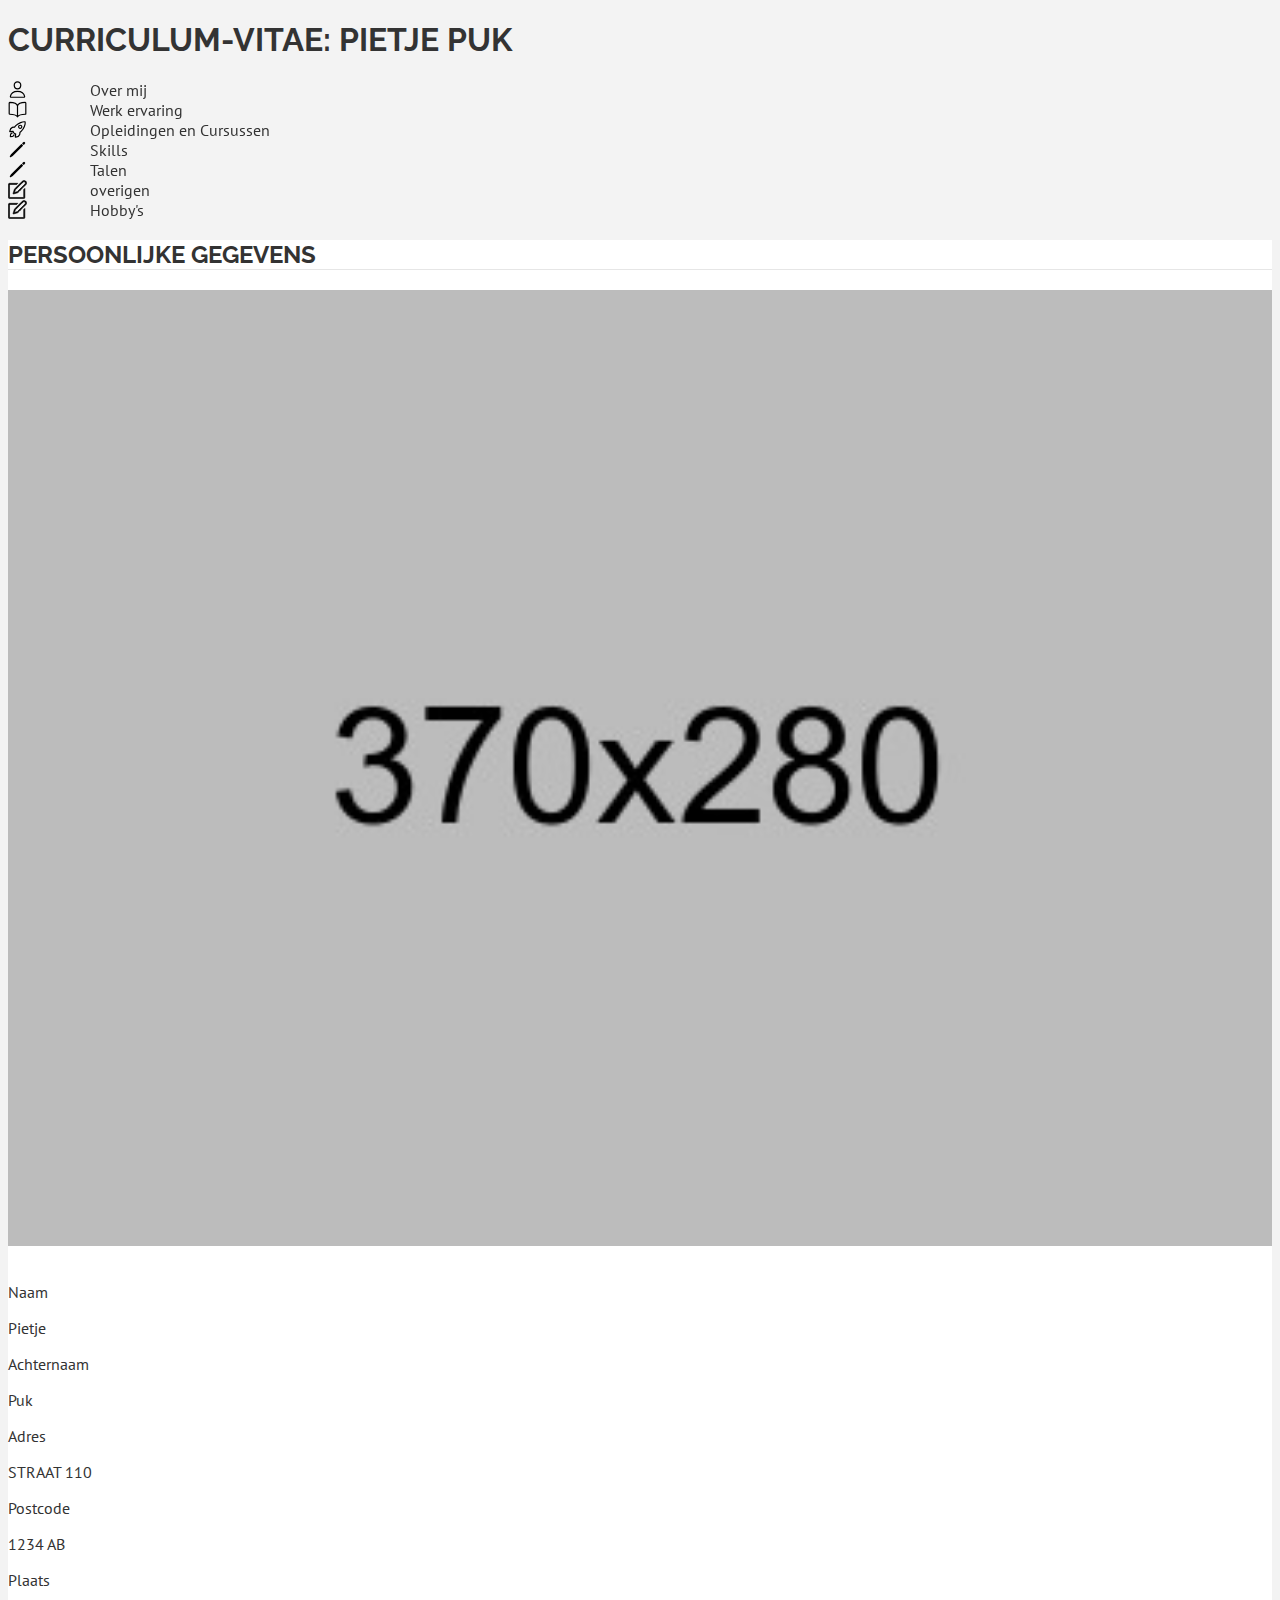
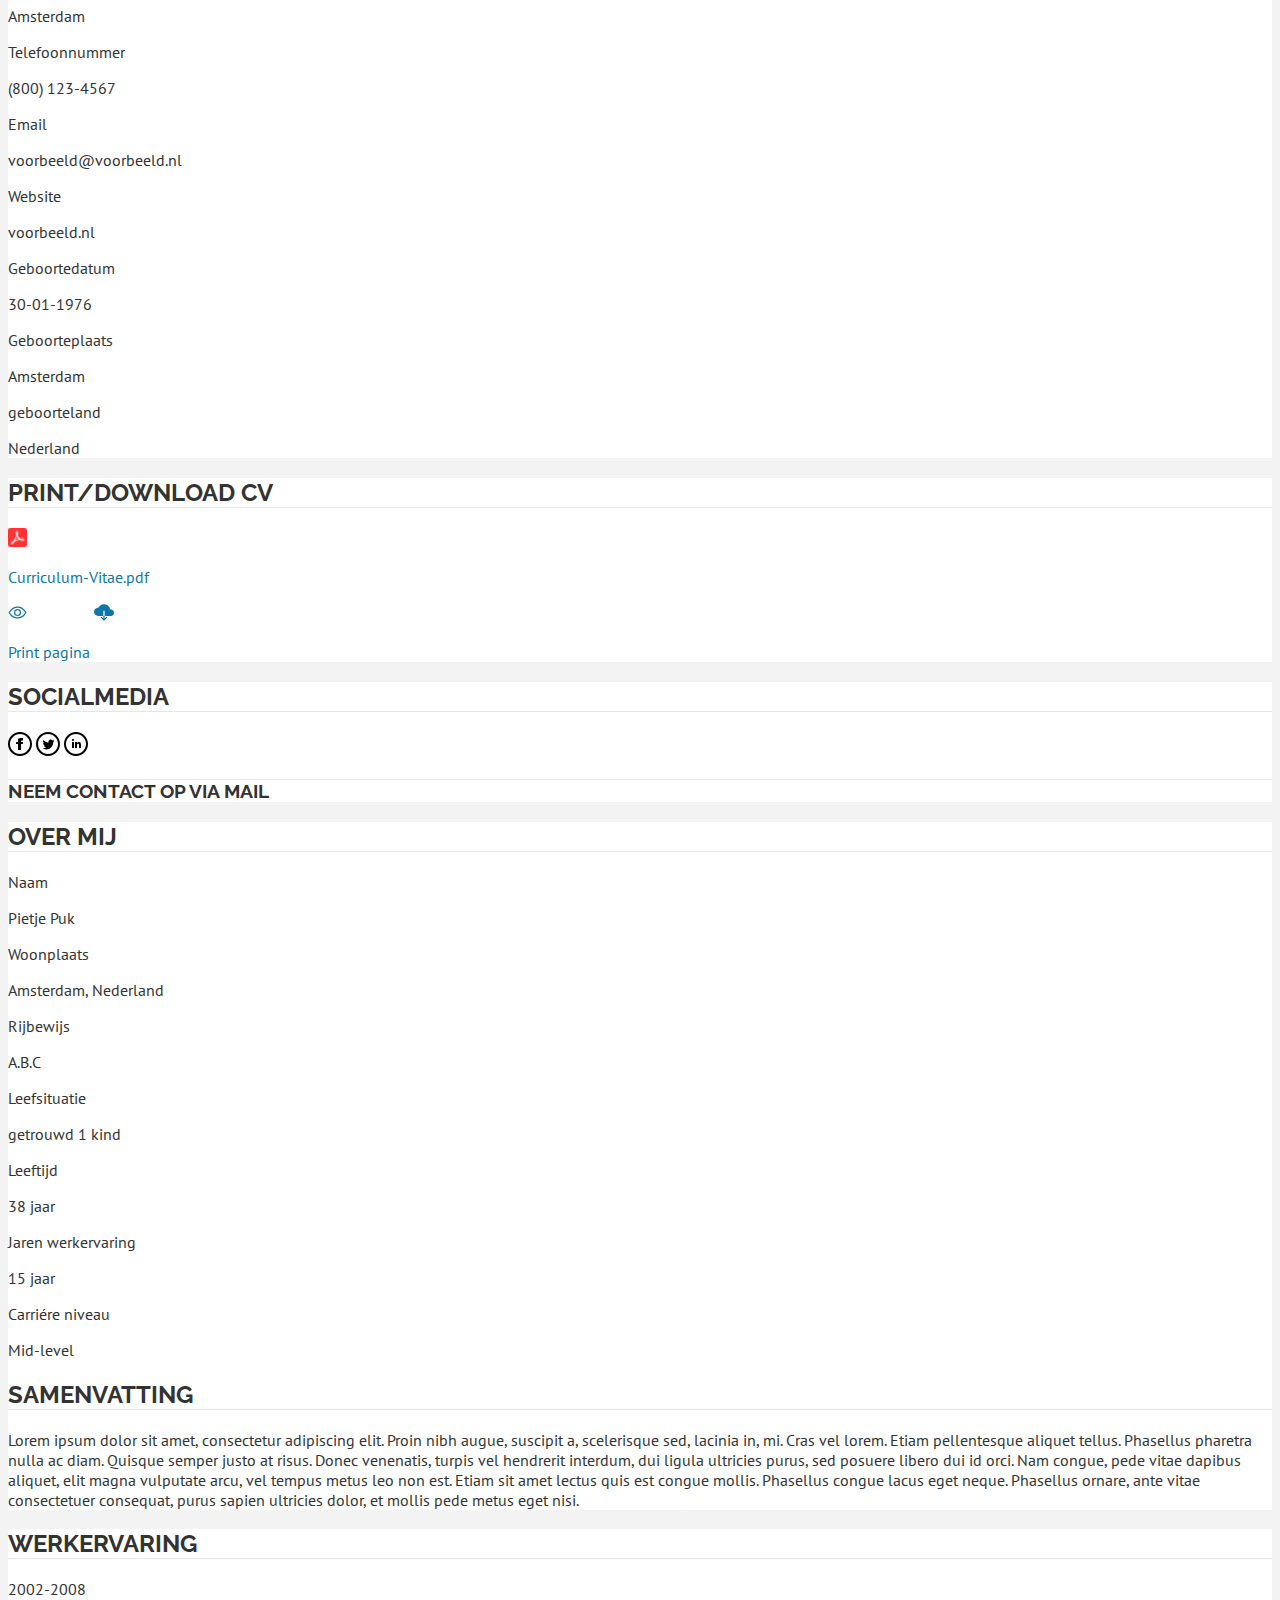
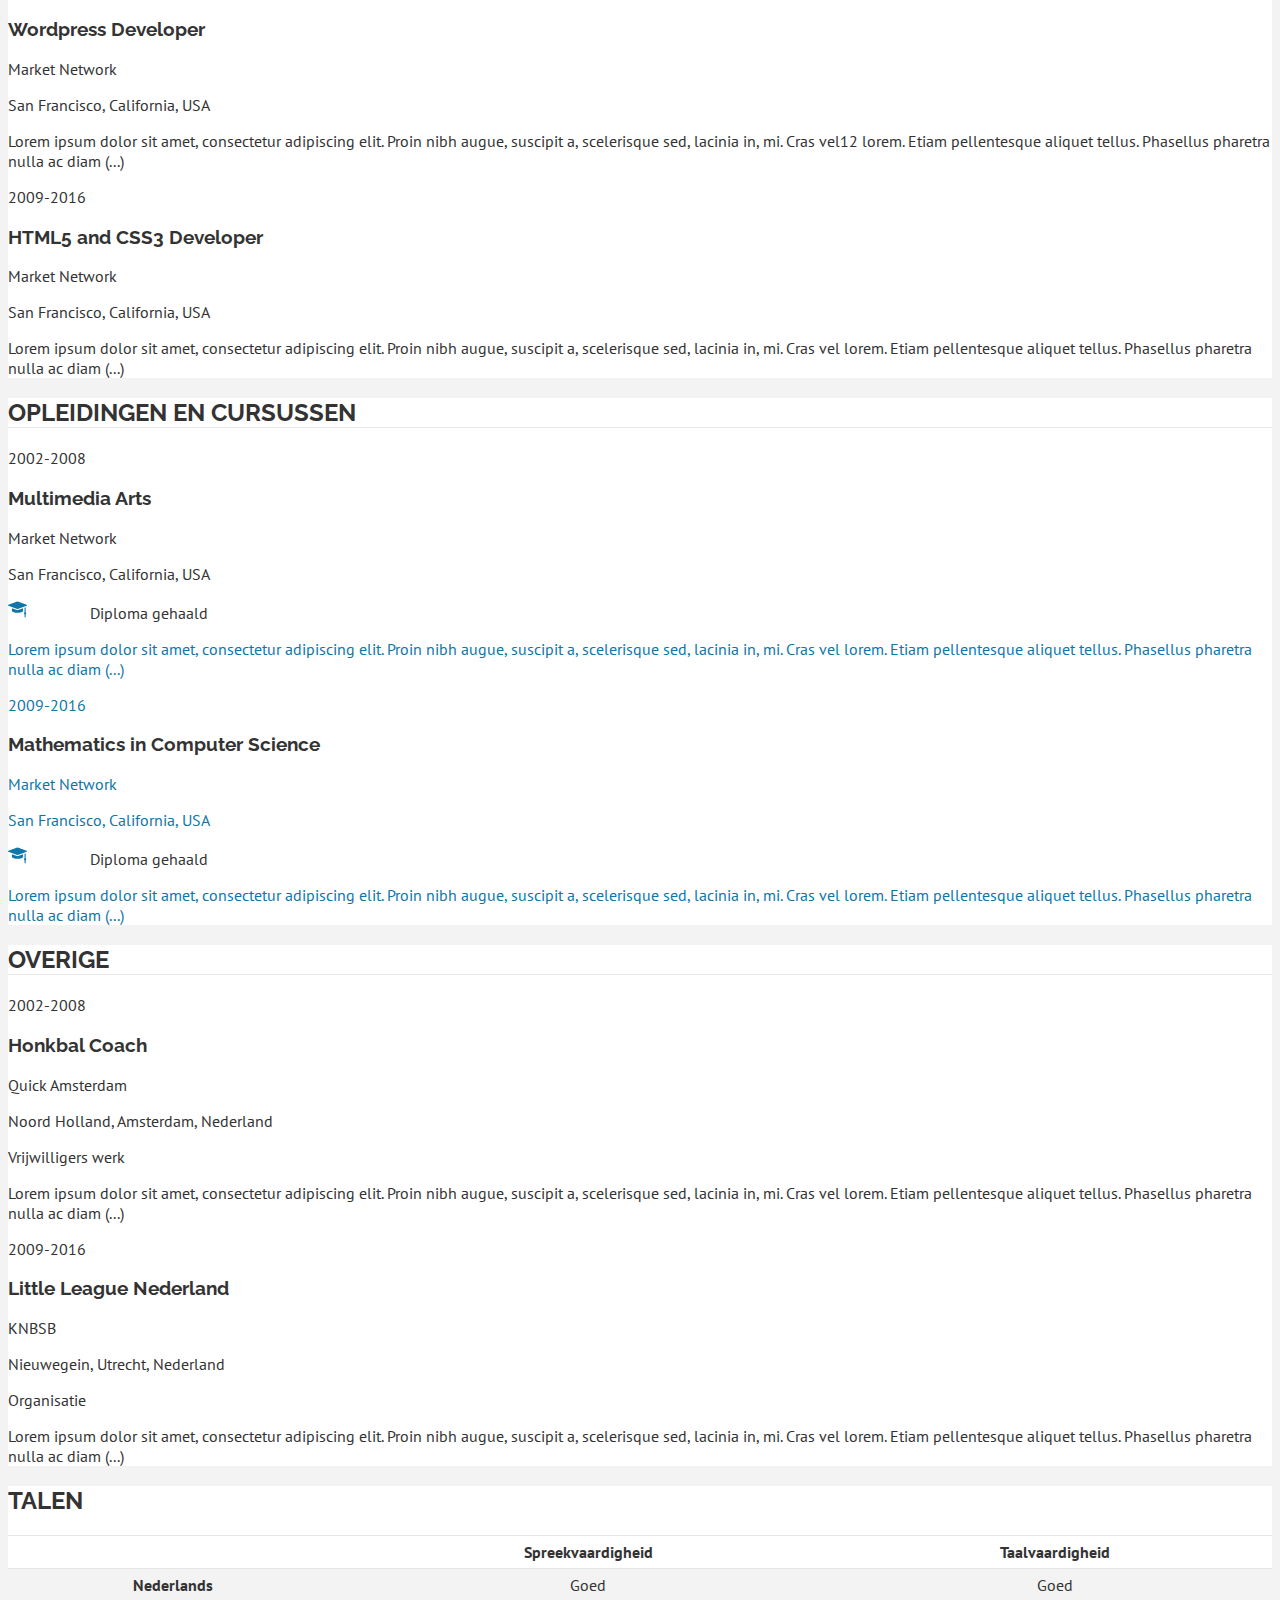
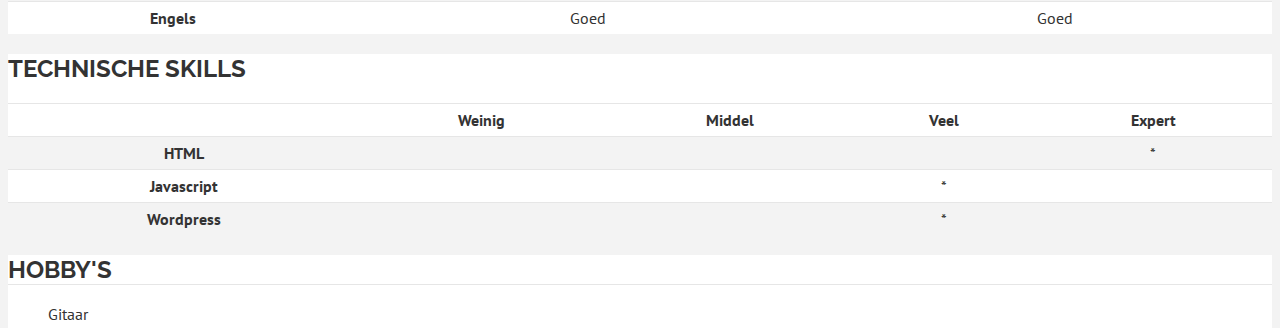
<file: basis-template/index.html>
<!DOCTYPE html>
<html lang="nl">

<head>
  <meta http-equiv="content-type" content="text/html" ; charset="UTF-8" />
  <meta name="viewport" content="width=device-width, initial-scale=1.0" />
  <meta name="description" content="Pietje Puk's profiel">
  <meta name="keywords" content="Pietje Puk, Curriculum-Vitae">
  <meta name="author" content="Pietje Puk">
  <link href="https://fonts.googleapis.com/css2?family=PT+Sans&family=Raleway&display=swap" rel="stylesheet" />
  <link rel="stylesheet" href="./css/style.css" />
  <title>Portfolio</title>
</head>

<body>
  <!-- header -->
  <h1>CURRICULUM-VITAE: PIETJE PUK</h1>
  <header class="menu-sticky">
    <!-- navigatie -->

    <nav>
      <a class="menu-knop"><img src="./images/icons/menu.svg" alt="menu knop" aria-hidden="true" /></a>

      <a class="menu-item" href="#about-me"><img src="./images/icons/person-outline-icon.svg" alt="persoon icoon"
          aria-hidden="true" />Over mij</a>

      <a class="menu-item" href="#werk-ervaring"><img src="./images/icons/book-outline-icon.svg" alt="boek icoon"
          aria-hidden="true" />Werk ervaring</a>

      <a class="menu-item" href="#opleiding"><img src="./images/icons/rocket-outline-icon.svg" alt="raket icoon"
          aria-hidden="true" />Opleidingen en Cursussen</a>

      <a class="menu-item" href="#skills"><img src="./images/icons/pencil-outline-icon.svg" alt="pen icoon"
          aria-hidden="true" />Skills</a>

      <a class="menu-item" href="#talen"><img src="./images/icons/pencil-outline-icon.svg" alt="pen icoon"
          aria-hidden="true" />Talen</a>

      <a class="menu-item" href="#overige"><img src="./images/icons/note-outline-icon.svg" alt="kladblok icoon"
          aria-hidden="true" />overigen</a>

      <a class="menu-item" href="#hobby's"><img src="./images/icons/note-outline-icon.svg" alt="kladblok icoon"
          aria-hidden="true" />Hobby's</a>
    </nav>
  </header>
  <aside>
    <!-- Persoonlijke gegevens -->
    <section class="print" aria-label="Persoonlijke gegevens">
      <h2>PERSOONLIJKE GEGEVENS</h2>
      <img src="./images/avatar.jpg" alt="avatar" title="avatar" />

      <div>
        <p>Naam</p>
        <p>Pietje</p>
      </div>
      <div>
        <p>Achternaam</p>
        <p>Puk</p>
      </div>

      <div>
        <p>Adres</p>
        <p>STRAAT 110</p>
      </div>
      <div>
        <p>Postcode</p>
        <p>1234 AB</p>
      </div>
      <div>
        <p>Plaats</p>
        <p>Amsterdam</p>
      </div>
      <div>
        <p>Telefoonnummer</p>
        <p>(800) 123-4567</p>
      </div>
      <div>
        <p>Email</p>
        <a href="mailto:voorbeeld@voorbeeld">
          <p>voorbeeld@voorbeeld.nl</p>
        </a>
      </div>
      <div>
        <p>Website</p>
        <a href="https://voorbeeld.nl">
          <p>voorbeeld.nl</p>
        </a>
      </div>
      <div>
        <p>Geboortedatum</p>
        <p>30-01-1976</p>
      </div>
      <div>
        <p>Geboorteplaats</p>
        <p>Amsterdam</p>
      </div>
      <div>
        <p>geboorteland</p>
        <p>Nederland</p>
      </div>
    </section>

    <!-- Curriculum-Vitae -->
    <section aria-label="Curriculum-Vitae">
      <h2>PRINT/DOWNLOAD CV</h2>
      <img src="./images/icons/pdf-icon.jpg" aria-hidden="true" alt="PDF icoon" />
      <p>Curriculum-Vitae.pdf</p>
      <a><img src="./images/icons/eye-outline.svg" aria-hidden="true" alt="oog icoon" /></a>
      <a><img src="./images/icons/cloud-download-sharp.svg" aria-hidden="true" alt="wolk download icoon" /></a>
      <p onclick="window.print()">Print pagina</p>
    </section>
    <!-- Social en contact informatie-->
    <section aria-label="Social en contact informatie">
      <!-- social media -->
      <h2>SOCIALMEDIA</h2>
      <div>
        <a href="https://www.facebook.com/"><img src="./images/icons/facebook.svg" alt="Facebook"
            title="Facebook" /></a>
        <a href="https://twitter.com/"><img src="./images/icons/twitter.svg" alt="Twitter" title="Twitter" /></a>
        <a href="https://www.linkedin.com/"><img src="./images/icons/linkedin.svg" alt="LinkedIn"
            title="LinkedIn" /></a>
      </div>
      <!-- contact informatie -->
      <a href="mailto: voorbeeld@voorbeeld.nl">
        <h3>NEEM CONTACT OP VIA MAIL</h3>
      </a>
    </section>
  </aside>
  <main>
    <!-- Persoonlijke informatie -->
    <section id="about-me" class="print pagina-einde" aria-label="Persoonlijke informatie">
      <h2>OVER MIJ</h2>
      <div>
        <p>Naam</p>
        <p>Pietje Puk</p>
      </div>
      <div>
        <p>Woonplaats</p>
        <p>Amsterdam, Nederland</p>
      </div>
      <div>
        <p>Rijbewijs</p>
        <p>A.B.C</p>
      </div>
      <div>
        <p>Leefsituatie</p>
        <p>getrouwd 1 kind</p>
      </div>
      <div>
        <p>Leeftijd</p>
        <p>38 jaar</p>
      </div>
      <div>
        <p>Jaren werkervaring</p>
        <p>15 jaar</p>
      </div>
      <div>
        <p>Carriére niveau</p>
        <p>Mid-level</p>
      </div>
      <h2>SAMENVATTING</h2>
      <p>
        Lorem ipsum dolor sit amet, consectetur adipiscing elit. Proin
        nibh augue, suscipit a, scelerisque sed, lacinia in, mi. Cras vel
        lorem. Etiam pellentesque aliquet tellus. Phasellus pharetra nulla
        ac diam. Quisque semper justo at risus. Donec venenatis, turpis
        vel hendrerit interdum, dui ligula ultricies purus, sed posuere
        libero dui id orci. Nam congue, pede vitae dapibus aliquet, elit
        magna vulputate arcu, vel tempus metus leo non est. Etiam sit amet
        lectus quis est congue mollis. Phasellus congue lacus eget neque.
        Phasellus ornare, ante vitae consectetuer consequat, purus sapien
        ultricies dolor, et mollis pede metus eget nisi.
      </p>
    </section>
    <!-- Werkervaring -->
    <section id="werk-ervaring" class="print" aria-label="Werkervaring">
      <h2>WERKERVARING</h2>
      <!-- item 1-->
      <p>2002-2008</p>
      <h3>Wordpress Developer</h3>
      <p>Market Network</p>
      <p>
        San Francisco, California, USA
      </p>

      <p>
        Lorem ipsum dolor sit amet, consectetur adipiscing elit. Proin
        nibh augue, suscipit a, scelerisque sed, lacinia in, mi. Cras
        vel12 lorem. Etiam pellentesque aliquet tellus. Phasellus
        pharetra nulla ac diam (...)
      </p>

      <!-- item 2 -->
      <p>2009-2016</p>
      <h3>HTML5 and CSS3 Developer</h3>
      <p>Market Network</p>
      <p>San Francisco, California, USA</p>
      <p>
        Lorem ipsum dolor sit amet, consectetur adipiscing elit. Proin
        nibh augue, suscipit a, scelerisque sed, lacinia in, mi. Cras
        vel lorem. Etiam pellentesque aliquet tellus. Phasellus
        pharetra nulla ac diam (...)
      </p>
    </section>
    <!-- Opleiding -->
    <section id="opleiding" class="print pagina-einde" aria-label="Opleiding">
      <h2>OPLEIDINGEN EN CURSUSSEN</h2>

      <!-- item 1-->
      <p>2002-2008</p>
      <h3>Multimedia Arts</h3>
      <p>Market Network</p>
      <p>San Francisco, California, USA</p>
      <img src="./images/icons/graduate.svg" alt="Icon made by Freepik from www.flaticon.com" title="diploma gehaald"
        aria-hidden="true" /><span>Diploma gehaald</span>
      <p>
        Lorem ipsum dolor sit amet, consectetur adipiscing elit. Proin
        nibh augue, suscipit a, scelerisque sed, lacinia in, mi. Cras
        vel lorem. Etiam pellentesque aliquet tellus. Phasellus
        pharetra nulla ac diam (...)
      </p>

      <!-- item 2 -->
      <p>2009-2016</p>
      <h3>Mathematics in Computer Science</h3>
      <p>Market Network</p>
      <p>San Francisco, California, USA</p>
      <img src="./images/icons/graduate.svg" alt="Icon made by Freepik from www.flaticon.com" title="diploma gehaald"
        aria-hidden="true" /><span>Diploma gehaald</span>
      <p>
        Lorem ipsum dolor sit amet, consectetur adipiscing elit. Proin
        nibh augue, suscipit a, scelerisque sed, lacinia in, mi. Cras
        vel lorem. Etiam pellentesque aliquet tellus. Phasellus
        pharetra nulla ac diam (...)
      </p>
    </section>
    <!-- Overige taken-->
    <section id="overige" class="print" aria-label="Overige taken">
      <h2>OVERIGE</h2>
      <!-- item 1-->
      <p>2002-2008</p>
      <h3>Honkbal Coach</h3>
      <p>Quick Amsterdam</p>
      <p>Noord Holland, Amsterdam, Nederland</p>
      <span>Vrijwilligers werk</span>
      <p>
        Lorem ipsum dolor sit amet, consectetur adipiscing elit. Proin
        nibh augue, suscipit a, scelerisque sed, lacinia in, mi. Cras
        vel lorem. Etiam pellentesque aliquet tellus. Phasellus
        pharetra nulla ac diam (...)
      </p>

      <p>2009-2016</p>
      <h3>Little League Nederland</h3>
      <p>KNBSB</p>
      <p>Nieuwegein, Utrecht, Nederland</p>
      <span>Organisatie</span>
      <p>
        Lorem ipsum dolor sit amet, consectetur adipiscing elit. Proin
        nibh augue, suscipit a, scelerisque sed, lacinia in, mi. Cras
        vel lorem. Etiam pellentesque aliquet tellus. Phasellus
        pharetra nulla ac diam (...)
      </p>
      <!-- item 2 -->
    </section>
    <!-- Talen -->
    <section id="talen" class="print" aria-label="Talen">
      <h2 class="tabel-fix">TALEN</h2>
      <table>
        <thead>
          <tr>
            <th></th>
            <th>Spreekvaardigheid</th>
            <th>Taalvaardigheid</th>
          </tr>
        </thead>
        <tbody>
          <tr>
            <th>Nederlands</th>
            <td>Goed</td>
            <td>Goed</td>
          </tr>
          <tr>
            <th>Engels</th>
            <td>Goed</td>
            <td>Goed</td>
          </tr>
        </tbody>
      </table>
    </section>
    <!-- Technische skills -->
    <section id="skills" class="print" aria-label="Technische skills">
      <h2 class="tabel-fix">TECHNISCHE SKILLS</h2>

      <table>
        <thead>
          <tr>
            <th></th>
            <th>Weinig</th>
            <th>Middel</th>
            <th>Veel</th>
            <th>Expert</th>
          </tr>
        </thead>
        <tbody>
          <tr>
            <th>HTML</th>
            <td></td>
            <td></td>
            <td></td>
            <td>*</td>
          </tr>
          <tr>
            <th>Javascript</th>
            <td></td>
            <td></td>
            <td>*</td>
            <td></td>
          </tr>
          <tr>
            <th>Wordpress</th>
            <td></td>
            <td></td>
            <td>*</td>
            <td></td>
          </tr>
        </tbody>
      </table>
    </section>
    <!-- Hobby's -->
    <section id="hobby's" class="print" aria-label="Hobby's">
      <h2>HOBBY'S</h2>
      <ul>
        <li>Gitaar</li>
        <li>Honkbal</li>
        <li>Reizen</li>
        <li>Koken</li>
      </ul>
    </section>
  </main>
  </div>
  </div>
  <!-- footer -->
  <footer>
    CV NAAM Student
  </footer>
</body>
<script src="./script/menu.js"></script>

</html>
</file>
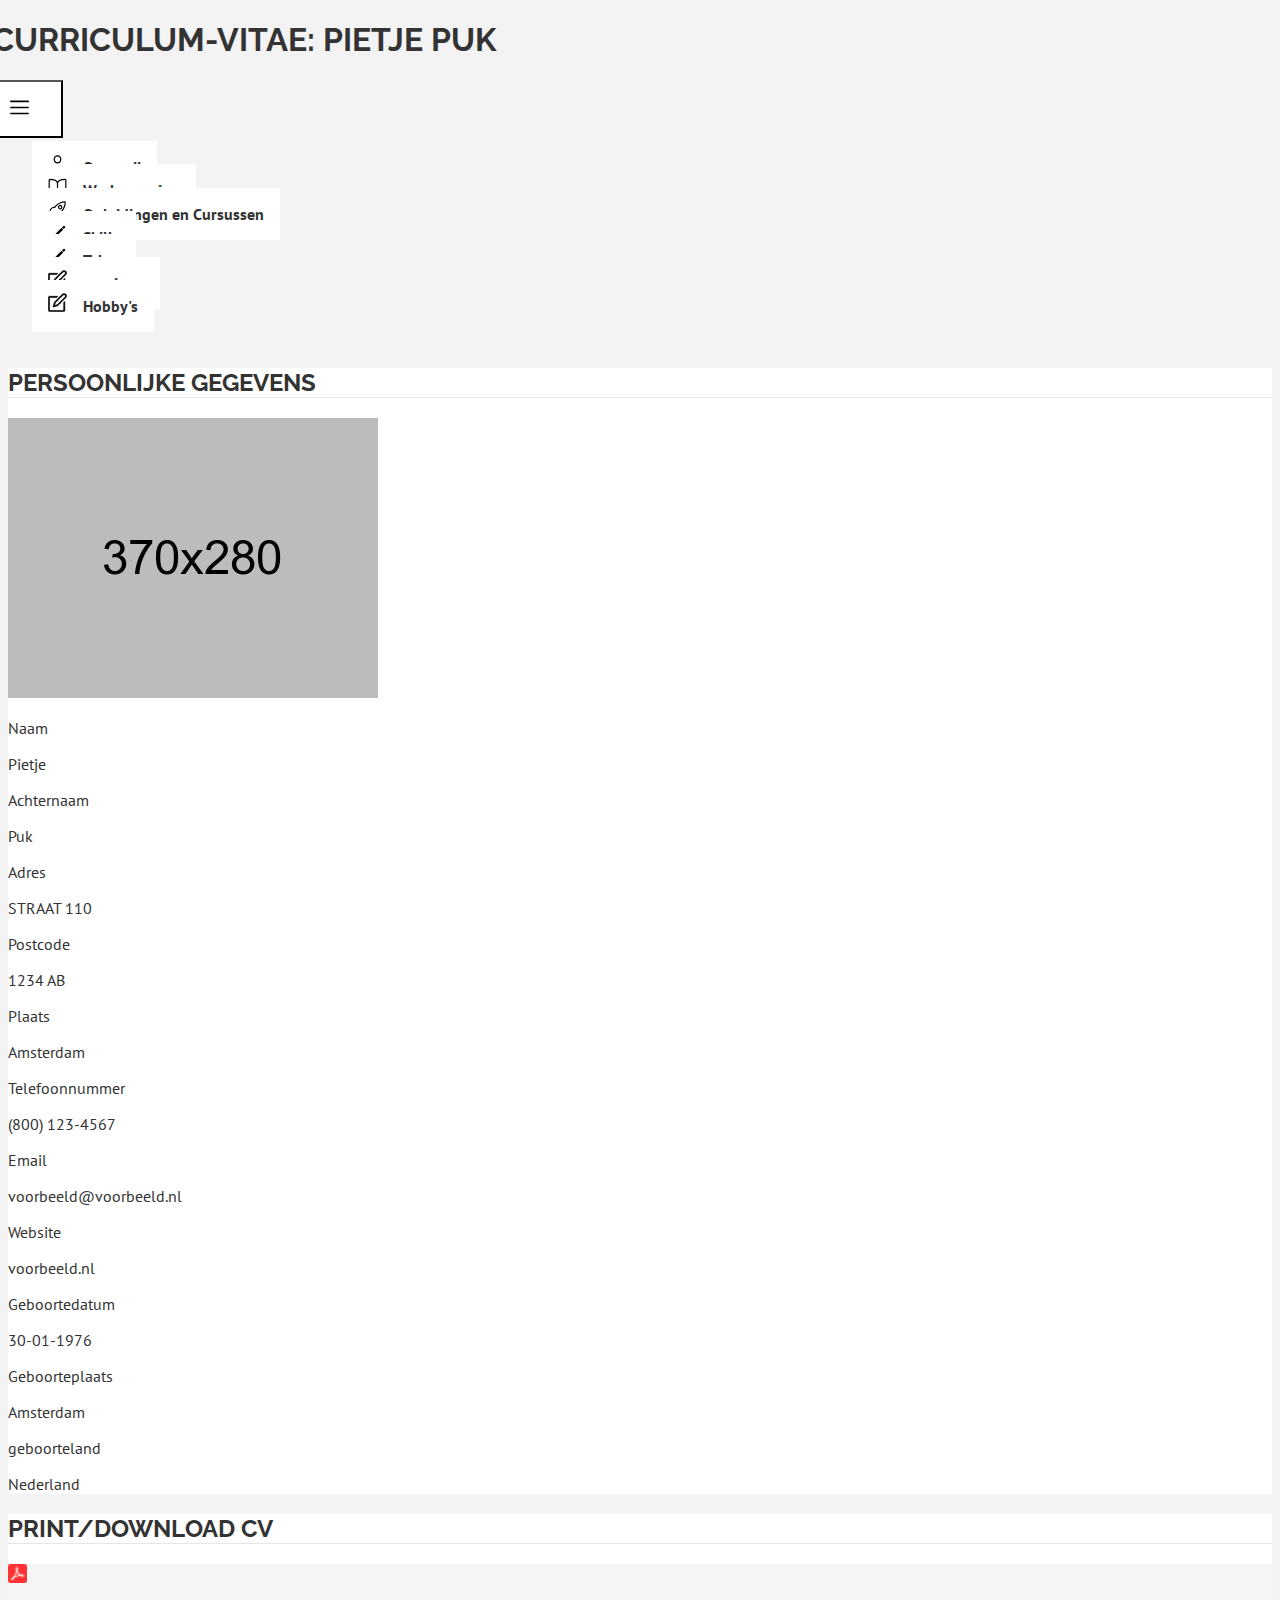
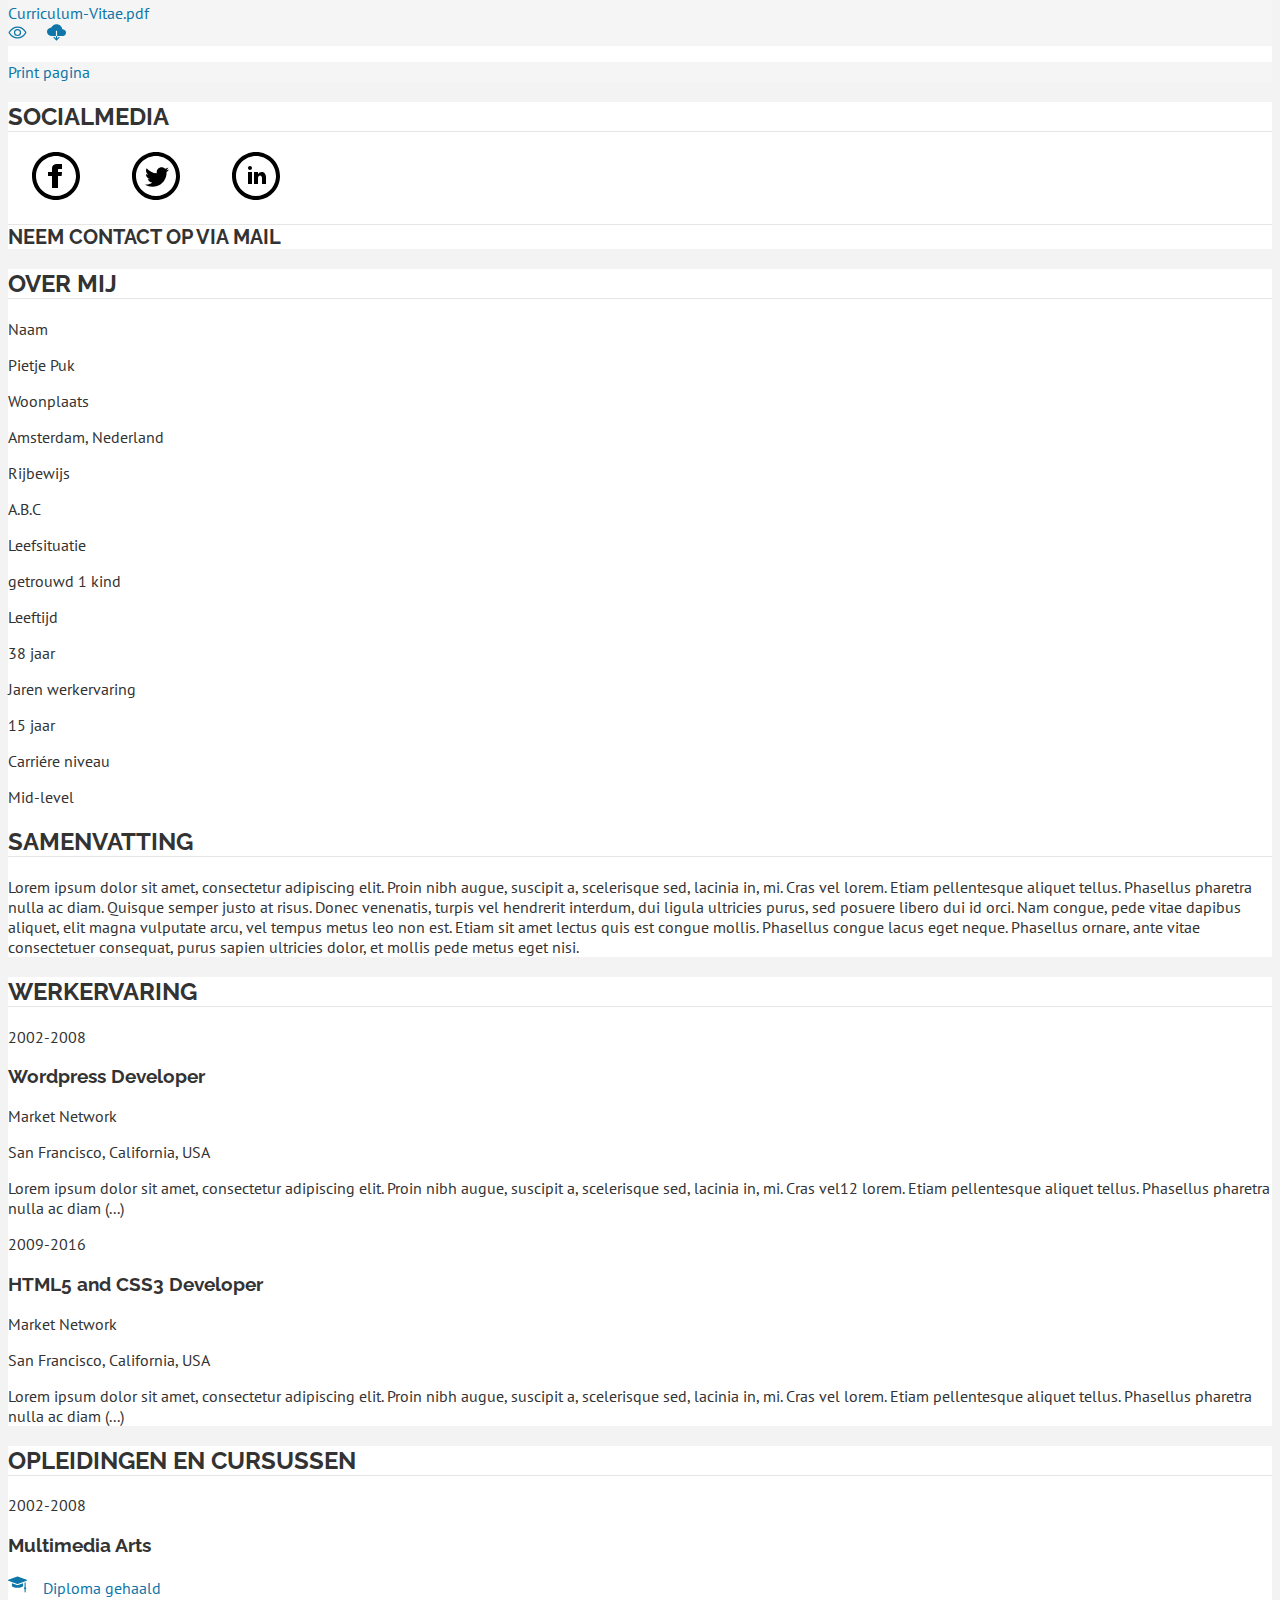
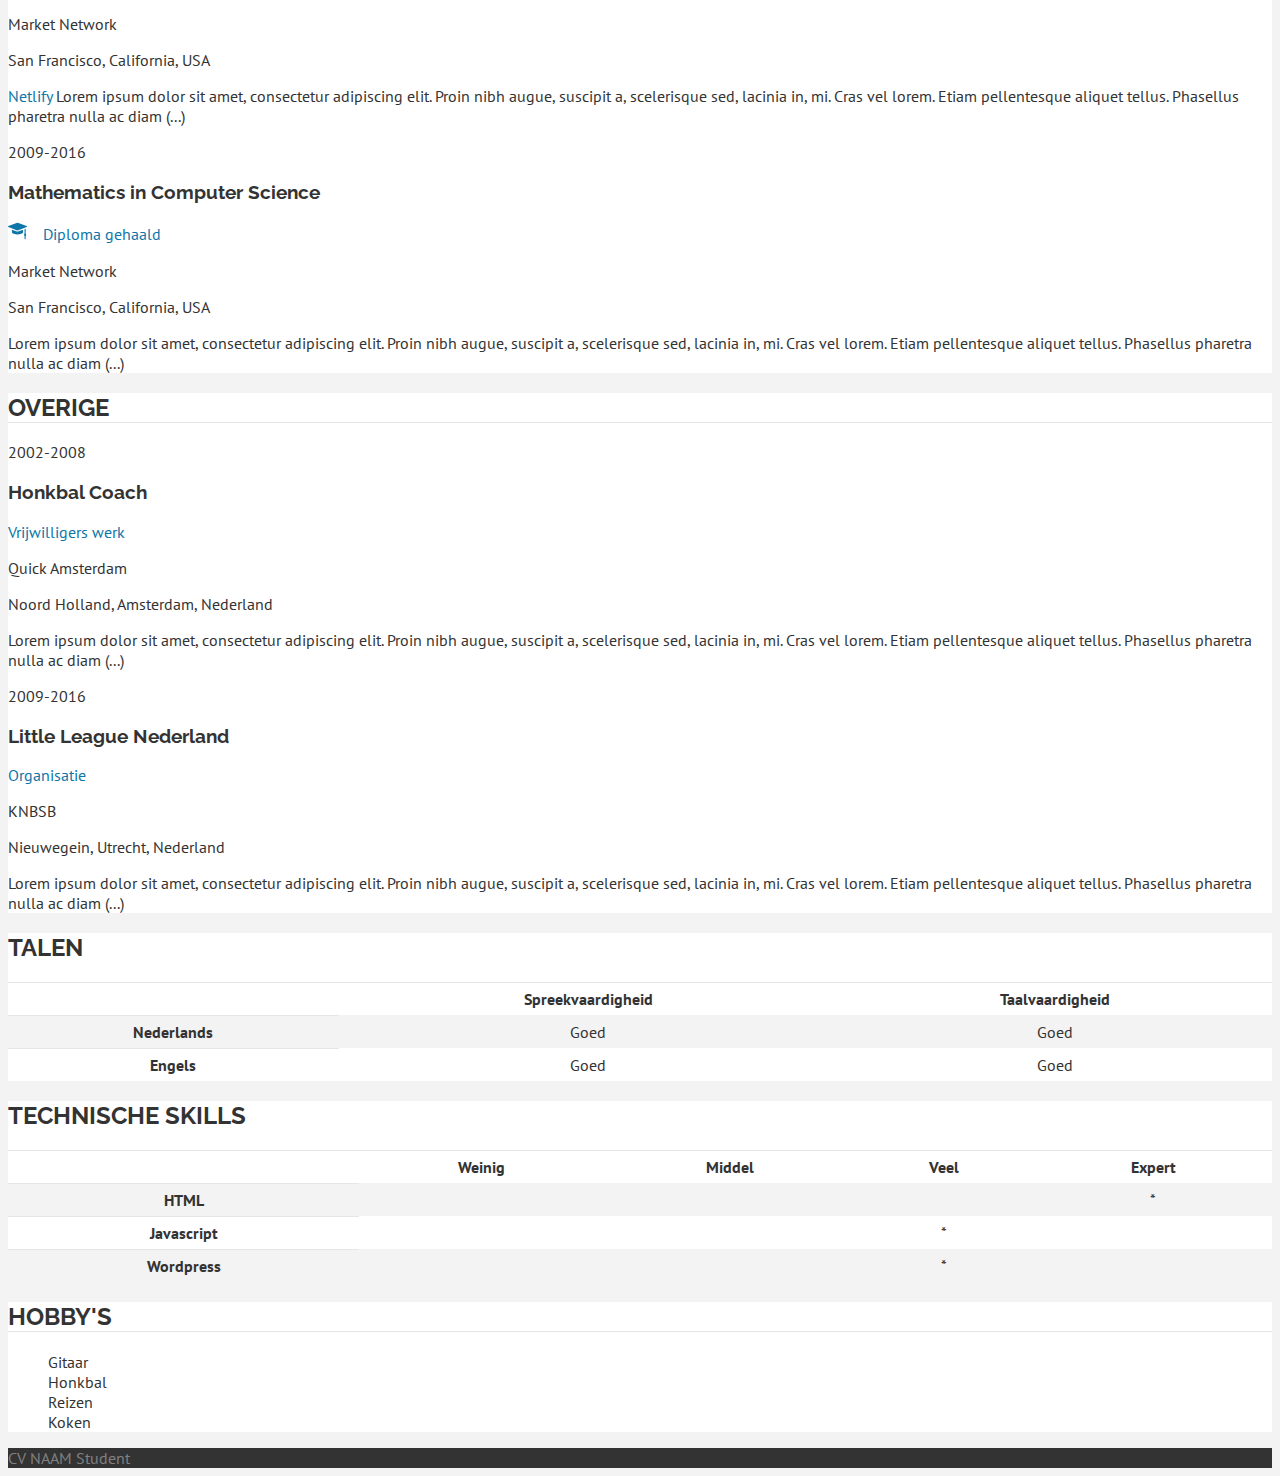
<file: bootstrap/index.html>
<!DOCTYPE html>
<html lang="nl">

<head>
  <meta http-equiv="content-type" content="text/html" ; charset="UTF-8" />
  <meta name="description" content="Pietje Puk's profiel">
  <meta name="keywords" content="Pietje Puk, Curriculum-Vitae">
  <meta name="author" content="Pietje Puk">
  <meta name="viewport" content="width=device-width, initial-scale=1, shrink-to-fit=no" />
  <link rel="stylesheet" href="https://stackpath.bootstrapcdn.com/bootstrap/4.5.0/css/bootstrap.min.css"
    integrity="sha384-9aIt2nRpC12Uk9gS9baDl411NQApFmC26EwAOH8WgZl5MYYxFfc+NcPb1dKGj7Sk" crossorigin="anonymous" />
  <link href="https://fonts.googleapis.com/css2?family=PT+Sans&family=Raleway&display=swap" rel="stylesheet" />
  <link rel="stylesheet" href="./css/style.css" />
  <title>Portfolio</title>
</head>

<body class="container">
  <!-- header -->
  <h1 class="my-3 ml-auto ml-lg-0 negative-lg-lm">CURRICULUM-VITAE: PIETJE PUK</h1>
  <header class="sticky-top">
    <!-- navigatie -->
    <nav class="navbar navbar-expand-lg">
      <button class="navbar-toggler col text-left" type="button" data-toggle="collapse"
        data-target="#navbarSupportedContent" aria-controls="navbarSupportedContent" aria-expanded="false"
        aria-label="Toggle navigation">
        <img class="navbar-toggler-icon" src="./images/icons/menu.svg" alt="menu knop" aria-hidden="true" />
      </button>
      <div class="collapse navbar-collapse justify-content-around" data-toggle="collapse"
        data-target="#navbarSupportedContent" id="navbarSupportedContent">
        <ul class="navbar-nav w-100">
          <li class="nav-item w-100">
            <a class="nav-link d-flex align-items-center text-nowrap" href="#about-me"><img
                src="./images/icons/person-outline-icon.svg" alt="persoon icoon" aria-hidden="true" />Over mij</a>
          </li>
          <li class="nav-item w-100">
            <a class="nav-link d-flex align-items-center text-nowrap" href="#werk-ervaring"><img
                src="./images/icons/book-outline-icon.svg" alt="boek icoon" aria-hidden="true" />Werk ervaring</a>
          </li>
          <li class="nav-item w-100">
            <a class="nav-link d-flex align-items-center text-nowrap" href="#opleiding"><img
                src="./images/icons/rocket-outline-icon.svg" alt="raket icoon" aria-hidden="true" />Opleidingen en
              Cursussen</a>
          </li>
          <li class="nav-item w-100">
            <a class="nav-link d-flex align-items-center" href="#skills"><img
                src="./images/icons/pencil-outline-icon.svg" alt="pen icoon" aria-hidden="true" />Skills</a>
          </li>
          <li class="nav-item w-100">
            <a class="nav-link d-flex align-items-center" href="#talen"><img
                src="./images/icons/pencil-outline-icon.svg" alt="pen icoon" aria-hidden="true" />Talen</a>
          </li>
          <li class="nav-item w-100">
            <a class="nav-link d-flex align-items-center" href="#overige"><img
                src="./images/icons/note-outline-icon.svg" alt="kladblok icoon" aria-hidden="true" />overigen</a>
          </li>
          <li class="nav-item w-100">
            <a class="nav-link d-flex align-items-center" href="#hobby's"><img
                src="./images/icons/note-outline-icon.svg" alt="kladblok icoon" aria-hidden="true" />Hobby's</a>
          </li>
        </ul>
      </div>
    </nav>
  </header>
  <div class="row">
    <aside class="col-lg-5 col-xl-4 p-lg-0 pr-lg-3">
      <!-- Persoonlijke gegevens -->
      <section class="print p-3 mb-3" aria-label="Persoonlijke gegevens">
        <h2 class="pb-3 mb-3">PERSOONLIJKE GEGEVENS</h2>
        <img class="w-100 d-flex mx-auto mb-3" src="./images/avatar.jpg" alt="avatar" title="avatar" />
        <div class="row">
          <div class="col-md-6 col-lg-12 col-print-6">
            <div class="row">
              <p class="col-md-5 font-weight-bold text-uppercase">Naam</p>
              <p class="col-md-6">Pietje</p>
            </div>
            <div class="row">
              <p class="col-md-5 font-weight-bold text-uppercase">Achternaam</p>
              <p class="col-md-6">Puk</p>
            </div>

            <div class="row">
              <p class="col-md-5 font-weight-bold text-uppercase">Adres</p>
              <p class="col-md-6">STRAAT 110</p>
            </div>
            <div class="row">
              <p class="col-md-5 font-weight-bold text-uppercase">Postcode</p>
              <p class="col-md-6">1234 AB</p>
            </div>
            <div class="row">
              <p class="col-md-5 font-weight-bold text-uppercase">Plaats</p>
              <p class="col-md-6">Amsterdam</p>
            </div>
            <div class="row">
              <p class="col-md-5 font-weight-bold text-uppercase">Telefoonnummer</p>
              <p class="col-md-6">(800) 123-4567</p>
            </div>
          </div>
          <div class="col-md-6 col-lg-12 col-print-6">
            <div class="row flex-md-nowrap">
              <p class="col-md-5 font-weight-bold text-uppercase">Email</p>
              <a class="col-md-6" href="mailto:voorbeeld@voorbeeld">
                <p>voorbeeld@voorbeeld.nl</p>
              </a>
            </div>
            <div class="row">
              <p class="col-md-5 font-weight-bold text-uppercase">Website</p>
              <a class="col-md-6" href="https://voorbeeld.nl">
                <p>voorbeeld.nl</p>
              </a>
            </div>
            <div class="row">
              <p class="col-md-5 font-weight-bold text-uppercase">Geboortedatum</p>
              <p class="col-md-6">30-01-1976</p>
            </div>
            <div class="row">
              <p class="col-md-5 font-weight-bold text-uppercase">Geboorteplaats</p>
              <p class="col-md-6">Amsterdam</p>
            </div>
            <div class="row">
              <p class="col-md-5 font-weight-bold text-uppercase">geboorteland</p>
              <p class="col-md-6">Nederland</p>
            </div>
          </div>
        </div>

      </section>
      <!-- Curriculum-Vitae -->
      <section class=" p-3 mb-3" aria-label="Curriculum-Vitae">
        <h2 class="pb-3 mb-3">PRINT/DOWNLOAD CV</h2>
        <div class="link row justify-content-center align-items-center m-auto">
          <img class="col-2 d-flex justify-content-end" src="./images/icons/pdf-icon.jpg" aria-hidden="true"
            alt="PDF icoon" />
          <p class="col-5 col-md-3 col-lg-5 d-flex justify-content-center p-2 text-nowrap">Curriculum-Vitae.pdf</p>
          <div class="col-3 col-md-2 col-lg-3">
            <div class="row justify-content-start">
              <a class="col-2"><img src="./images/icons/eye-outline.svg" aria-hidden="true" alt="oog icoon" /></a>
              <a class="col-2 pl-0 ml-3"><img src="./images/icons/cloud-download-sharp.svg" aria-hidden="true"
                  alt="wolk download icoon" /></a></div>
          </div>
        </div>
        <p class="link d-flex justify-content-center my-3 p-2" onclick="window.print()">Print pagina</p>
      </section>
      <!-- Social en contact informatie-->
      <section class=" p-3 mb-3" aria-label="Social en contact informatie">
        <!-- social media -->
        <h2 class="pb-3 mb-3">SOCIALMEDIA</h2>
        <div class="social row justify-content-center my-3">
          <a class="col-3 d-flex justify-content-center" href="https://www.facebook.com/"><img
              src="./images/icons/facebook.svg" class="img-fluid" alt="Facebook" title="Facebook" /></a>
          <a class="col-3 d-flex justify-content-center" href="https://twitter.com/"><img
              src="./images/icons/twitter.svg" class="img-fluid" alt="Twitter" title="Twitter" /></a>
          <a class="col-3 d-flex justify-content-center" href="https://www.linkedin.com/"><img
              src="./images/icons/linkedin.svg" class="img-fluid" alt="LinkedIn" title="LinkedIn" /></a>
        </div>
        <!-- contact informatie -->
        <a href="mailto: voorbeeld@voorbeeld.nl">
          <h3 class="mb-0 py-3">NEEM CONTACT OP VIA MAIL</h3>
        </a>
      </section>
    </aside>
    <main class="col-lg-7 col-xl-8 p-lg-0">
      <!-- Persoonlijke informatie -->
      <section id="about-me" class="print pagina-einde p-3 mb-3" aria-label="Persoonlijke informatie">
        <h2 class="pb-3 mb-3">OVER MIJ</h2>
        <div class="row">
          <div class="col-md-6 col-lg-12 col-xl-6 col-print-12">
            <div class="row">
              <p class="col-md-6 font-weight-bold text-uppercase niet-printen">Naam</p>
              <p class="col-md-6 niet-printen">Pietje Puk</p>
            </div>
            <div class="row">
              <p class="col-md-6 font-weight-bold text-uppercase niet-printen">Woonplaats</p>
              <p class="col-md-6 text-nowrap niet-printen">Amsterdam, Nederland</p>
            </div>
            <div class="row">
              <p class="col-md-6 font-weight-bold text-uppercase">Rijbewijs</p>
              <p class="col-md-6">A.B.C</p>
            </div>
            <div class="row">
              <p class="col-md-6 font-weight-bold text-uppercase">Leefsituatie</p>
              <p class="col-md-6">getrouwd 1 kind</p>
            </div>
          </div>
          <div class="col-md-6 col-lg-12 col-xl-6 col-print-12">
            <div class="row">
              <p class="col-md-6 font-weight-bold text-uppercase niet-printen">Leeftijd</p>
              <p class="col-md-6 niet-printen">38 jaar</p>
            </div>
            <div class="row">
              <p class="col-md-6 font-weight-bold text-uppercase text-nowrap">Jaren werkervaring</p>
              <p class="col-md-6">15 jaar</p>
            </div>
            <div class="row">
              <p class="col-md-6 font-weight-bold text-uppercase text-nowrap">Carriére niveau</p>
              <p class="col-md-6">Mid-level</p>
            </div>
          </div>
        </div>

        <h2 class="mt-3 pb-3">SAMENVATTING</h2>
        <p>
          Lorem ipsum dolor sit amet, consectetur adipiscing elit. Proin nibh
          augue, suscipit a, scelerisque sed, lacinia in, mi. Cras vel lorem.
          Etiam pellentesque aliquet tellus. Phasellus pharetra nulla ac diam.
          Quisque semper justo at risus. Donec venenatis, turpis vel hendrerit
          interdum, dui ligula ultricies purus, sed posuere libero dui id orci.
          Nam congue, pede vitae dapibus aliquet, elit magna vulputate arcu, vel
          tempus metus leo non est. Etiam sit amet lectus quis est congue
          mollis. Phasellus congue lacus eget neque. Phasellus ornare, ante
          vitae consectetuer consequat, purus sapien ultricies dolor, et mollis
          pede metus eget nisi.
        </p>
      </section>
      <!-- Werkervaring -->
      <section id="werk-ervaring" class="print p-3 mb-3" aria-label="Werkervaring">
        <h2 class="pb-3 mb-3">WERKERVARING</h2>
        <!-- item 1-->
        <div class="row justify-content-start align-content-center">
          <p class="col-md-2 mt-3 mt-md-0 font-weight-bold text-nowrap">2002-2008</p>
          <h3 class="col-md-auto mb-3 mr-lg-auto mb-3">Wordpress Developer</h3>
        </div>
        <p>Market Network</p>
        <p>San Francisco, California, USA</p>
        <p class="my-3">
          Lorem ipsum dolor sit amet, consectetur adipiscing elit. Proin nibh
          augue, suscipit a, scelerisque sed, lacinia in, mi. Cras vel12 lorem.
          Etiam pellentesque aliquet tellus. Phasellus pharetra nulla ac diam
          (...)
        </p>

        <!-- item 2 -->
        <div class="row justify-content-start align-content-center">
          <p class="col-md-2 mt-3 mt-md-0 font-weight-bold text-nowrap">2009-2016</p>
          <h3 class="col-md-auto mb-3 mr-md-auto mb-3">HTML5 and CSS3 Developer</h3>
        </div>
        <p>Market Network</p>
        <p>San Francisco, California, USA</p>
        <p class="mt-3">
          Lorem ipsum dolor sit amet, consectetur adipiscing elit. Proin nibh
          augue, suscipit a, scelerisque sed, lacinia in, mi. Cras vel lorem.
          Etiam pellentesque aliquet tellus. Phasellus pharetra nulla ac diam
          (...)
        </p>
      </section>
      <!-- Opleiding -->
      <section id="opleiding" class="print pagina-einde p-3 mb-3" aria-label="Opleiding">
        <h2 class="pb-3 mb-3">OPLEIDINGEN EN CURSUSSEN</h2>
        <!-- item 1-->
        <div class="row justify-content-start align-content-center">
          <p class="col-md-2 font-weight-bold text-nowrap">2002-2008</p>
          <h3 class="col-md-auto mb-0">Multimedia Arts</h3>
          <div class="col-md-4 ml-md-auto mb-3">
            <img src="./images/icons/graduate.svg" alt="Icon made by Freepik from www.flaticon.com"
              title="diploma gehaald" aria-hidden="true" /><span>Diploma gehaald</span>
          </div>
        </div>
        <p>Market Network</p>
        <p>San Francisco, California, USA</p>
        <p class="my-3">
          <a href="https://www.netlify.com/">Netlify</a> Lorem ipsum dolor sit amet, consectetur adipiscing elit. Proin
          nibh
          augue, suscipit a, scelerisque sed, lacinia in, mi. Cras vel lorem.
          Etiam pellentesque aliquet tellus. Phasellus pharetra nulla ac diam
          (...)
        </p>

        <!-- item 2 -->
        <div class="row justify-content-start align-content-center">
          <p class="col-md-2 mt-3 mt-md-0 font-weight-bold text-nowrap">
            2009-2016</p>
          <h3 class="col-md-auto col-lg-5 col-xl-auto text-wrap">Mathematics in Computer Science</h3>
          <div class="col-md-4 mb-3 ml-md-auto mb-3">
            <img src="./images/icons/graduate.svg" alt="Icon made by Freepik from www.flaticon.com"
              title="diploma gehaald" aria-hidden="true" /><span class="mb-3">Diploma gehaald</span></div>
        </div>
        <p>Market Network</p>
        <p>San Francisco, California, USA</p>
        <p class="mt-3">
          Lorem ipsum dolor sit amet, consectetur adipiscing elit. Proin nibh
          augue, suscipit a, scelerisque sed, lacinia in, mi. Cras vel lorem.
          Etiam pellentesque aliquet tellus. Phasellus pharetra nulla ac diam
          (...)
        </p>
      </section>
      <!-- Overige taken-->
      <section id="overige" class="print p-3 mb-3" aria-label="Overige taken">
        <h2 class="pb-3 mb-3">OVERIGE</h2>
        <!-- item 1-->
        <div class="row justify-content-start align-content-center">
          <p class="col-md-2 mt-0 font-weight-bold text-nowrap">2002-2008</p>
          <h3 class="col-md-auto">Honkbal Coach</h3>
          <span class="col-md-4 mb-3 ml-md-auto mb-3">Vrijwilligers werk</span>
        </div>
        <p>Quick Amsterdam</p>
        <p>Noord Holland, Amsterdam, Nederland</p>
        <p class="my-3">
          Lorem ipsum dolor sit amet, consectetur adipiscing elit. Proin nibh
          augue, suscipit a, scelerisque sed, lacinia in, mi. Cras vel lorem.
          Etiam pellentesque aliquet tellus. Phasellus pharetra nulla ac diam
          (...)
        </p>
        <!-- item 2 -->
        <div class="row justify-content-start align-content-center">

          <p class="col-md-2 mt-3 mt-md-0 font-weight-bold text-nowrap">2009-2016</p>
          <h3 class="col-md-auto">Little League Nederland</h3>
          <span class="col-md-4 mb-3 ml-md-auto mb-3">Organisatie</span>
        </div>
        <p>KNBSB</p>
        <p>Nieuwegein, Utrecht, Nederland</p>
        <p class="mt-3">
          Lorem ipsum dolor sit amet, consectetur adipiscing elit. Proin nibh
          augue, suscipit a, scelerisque sed, lacinia in, mi. Cras vel lorem.
          Etiam pellentesque aliquet tellus. Phasellus pharetra nulla ac diam
          (...)
        </p>
      </section>
      <!-- Talen -->
      <section id="talen" class="print pb-3 mb-3" aria-label="Talen">
        <h2 class="tabel-fix pl-3 py-3 mb-3">TALEN</h2>
        <table>
          <thead>
            <tr>
              <th></th>
              <th>Spreekvaardigheid</th>
              <th>Taalvaardigheid</th>
            </tr>
          </thead>
          <tbody>
            <tr>
              <th>Nederlands</th>
              <td>Goed</td>
              <td>Goed</td>
            </tr>
            <tr>
              <th>Engels</th>
              <td>Goed</td>
              <td>Goed</td>
            </tr>
          </tbody>
        </table>
      </section>
      <!-- Technische skills -->
      <section id="skills" class="print pb-3 mb-3" aria-label="Technische skills">
        <h2 class="tabel-fix pl-3 py-3 mb-3">TECHNISCHE SKILLS</h2>

        <table>
          <thead>
            <tr>
              <th></th>
              <th>Weinig</th>
              <th>Middel</th>
              <th>Veel</th>
              <th>Expert</th>
            </tr>
          </thead>
          <tbody>
            <tr>
              <th>HTML</th>
              <td></td>
              <td></td>
              <td></td>
              <td>*</td>
            </tr>
            <tr>
              <th>Javascript</th>
              <td></td>
              <td></td>
              <td>*</td>
              <td></td>
            </tr>
            <tr>
              <th>Wordpress</th>
              <td></td>
              <td></td>
              <td>*</td>
              <td></td>
            </tr>
          </tbody>
        </table>
      </section>
      <!-- Hobby's -->
      <section id="hobby's" class="print p-3 mb-3" aria-label="Hobby's">
        <h2 class="pb-3 mb-3">HOBBY'S</h2>
        <ul>
          <li>Gitaar</li>
          <li>Honkbal</li>
          <li>Reizen</li>
          <li>Koken</li>
        </ul>
      </section>
    </main>

    <!-- footer -->
    <footer class=" py-3 w-100 mx-1 text-center">
      CV NAAM Student
    </footer>
</body>
<script src="https://code.jquery.com/jquery-3.5.1.slim.min.js"
  integrity="sha384-DfXdz2htPH0lsSSs5nCTpuj/zy4C+OGpamoFVy38MVBnE+IbbVYUew+OrCXaRkfj" crossorigin="anonymous"></script>
<script src="https://cdn.jsdelivr.net/npm/popper.js@1.16.0/dist/umd/popper.min.js"
  integrity="sha384-Q6E9RHvbIyZFJoft+2mJbHaEWldlvI9IOYy5n3zV9zzTtmI3UksdQRVvoxMfooAo" crossorigin="anonymous"></script>
<script src="https://stackpath.bootstrapcdn.com/bootstrap/4.5.0/js/bootstrap.min.js"
  integrity="sha384-OgVRvuATP1z7JjHLkuOU7Xw704+h835Lr+6QL9UvYjZE3Ipu6Tp75j7Bh/kR0JKI" crossorigin="anonymous"></script>

</html>
</file>
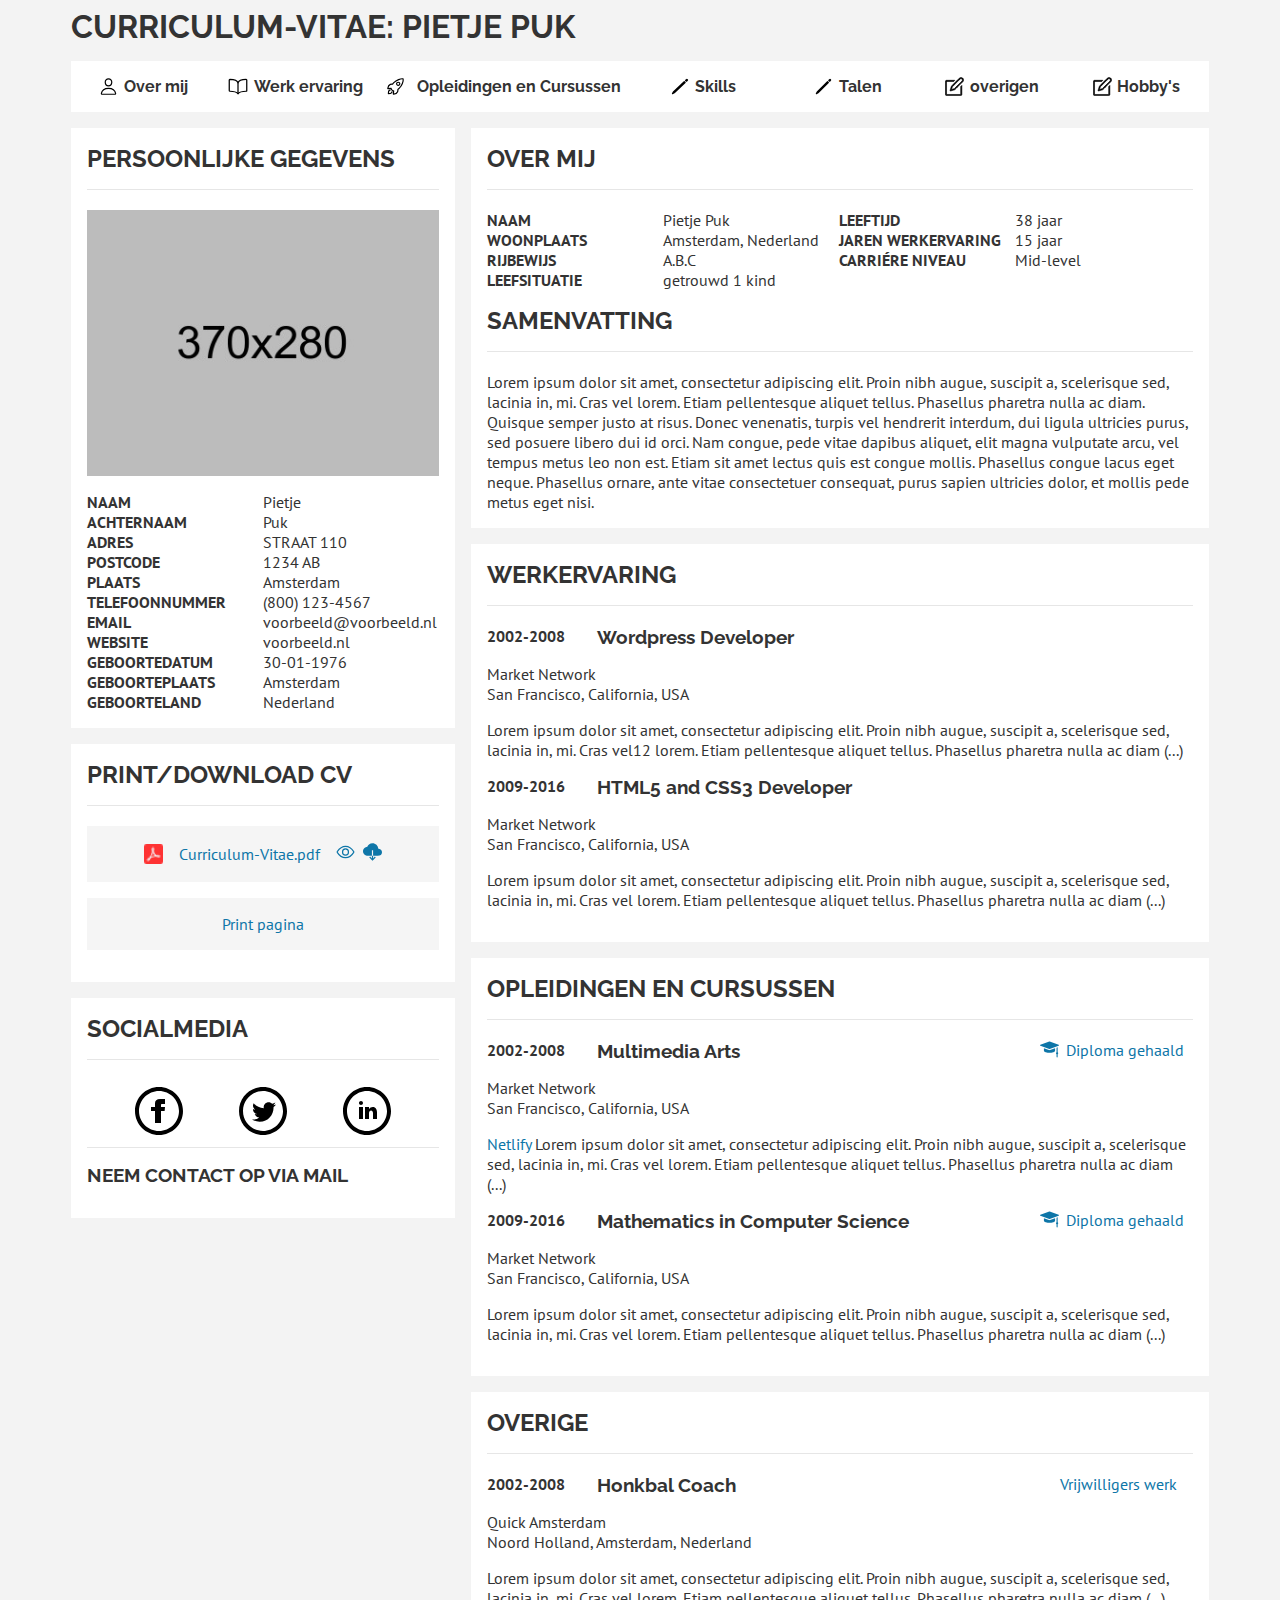
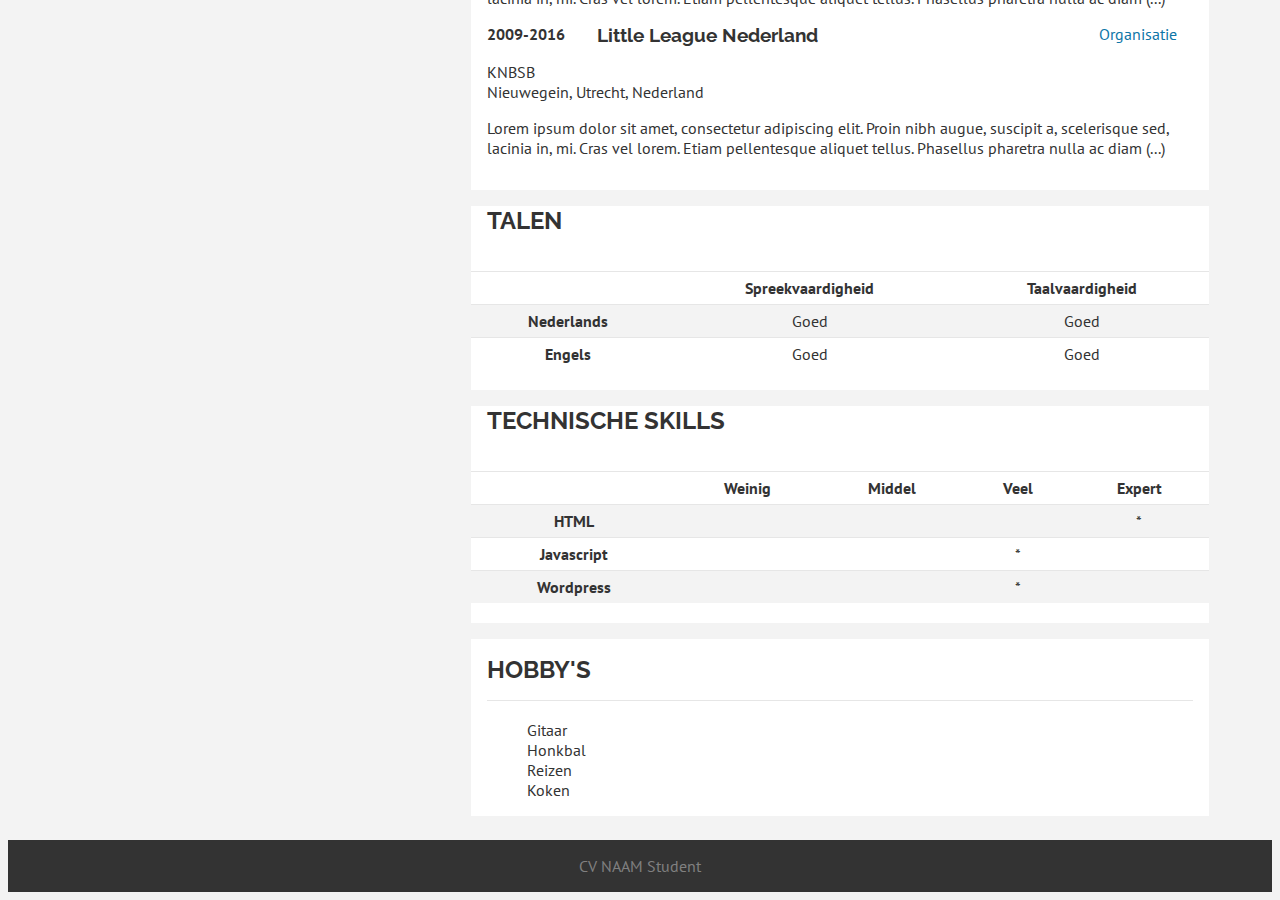
<file: flexbox/index.html>
<!DOCTYPE html>
<html lang="nl">

<head>
  <meta http-equiv="content-type" content="text/html" ; charset="UTF-8" />
  <meta name="viewport" content="width=device-width, initial-scale=1.0" />
  <meta name="description" content="Pietje Puk's profiel">
  <meta name="keywords" content="Pietje Puk, Curriculum-Vitae">
  <meta name="author" content="Pietje Puk">
  <link href="https://fonts.googleapis.com/css2?family=PT+Sans&family=Raleway&display=swap" rel="stylesheet" />
  <link rel="stylesheet" href="./css/style.css" />
  <title>Portfolio</title>
</head>

<body>
  <div class="flex-container">
    <!-- header -->
    <h1>CURRICULUM-VITAE: PIETJE PUK</h1>
    <header class="menu-sticky">
      <!-- navigatie -->

      <nav>
        <a class="menu-knop menu-sticky"><img src="./images/icons/menu.svg" alt="menu knop" aria-hidden="true" /></a>

        <a class="menu-item" href="#about-me"><img src="./images/icons/person-outline-icon.svg" alt="persoon icoon"
            aria-hidden="true" />Over mij</a>

        <a class="menu-item" href="#werk-ervaring"><img src="./images/icons/book-outline-icon.svg" alt="boek icoon"
            aria-hidden="true" />Werk ervaring</a>

        <a class="menu-item" href="#opleiding"><img src="./images/icons/rocket-outline-icon.svg" alt="raket icoon"
            aria-hidden="true" />Opleidingen en Cursussen</a>

        <a class="menu-item" href="#skills"><img src="./images/icons/pencil-outline-icon.svg" alt="pen icoon"
            aria-hidden="true" />Skills</a>

        <a class="menu-item" href="#talen"><img src="./images/icons/pencil-outline-icon.svg" alt="pen icoon"
            aria-hidden="true" />Talen</a>

        <a class="menu-item" href="#overige"><img src="./images/icons/note-outline-icon.svg" alt="kladblok icoon"
            aria-hidden="true" />overigen</a>

        <a class="menu-item" href="#hobby's"><img src="./images/icons/note-outline-icon.svg" alt="kladblok icoon"
            aria-hidden="true" />Hobby's</a>
      </nav>
    </header>
    <div class="flex-rij">
      <aside>
        <!-- Persoonlijke gegevens -->
        <section class="print" aria-label="Persoonlijke gegevens">
          <h2>PERSOONLIJKE GEGEVENS</h2>
          <img src="./images/avatar.jpg" alt="avatar" title="avatar" />
          <div class="flex-rij">
            <div class="flex-kolom">
              <div class="flex-split">
                <p>Naam</p>
                <p>Pietje</p>
              </div>
              <div class="flex-split">
                <p>Achternaam</p>
                <p>Puk</p>
              </div>

              <div class="flex-split">
                <p>Adres</p>
                <p>STRAAT 110</p>
              </div>
              <div class="flex-split">
                <p>Postcode</p>
                <p>1234 AB</p>
              </div>
              <div class="flex-split">
                <p>Plaats</p>
                <p>Amsterdam</p>
              </div>
              <div class="flex-split">
                <p>Telefoonnummer</p>
                <p>(800) 123-4567</p>
              </div>
            </div>
            <div class="flex-kolom">

              <div class="flex-split">
                <p>Email</p>
                <a href="mailto:voorbeeld@voorbeeld">
                  <p>voorbeeld@voorbeeld.nl</p>
                </a>
              </div>
              <div class="flex-split">
                <p>Website</p>
                <a href="https://voorbeeld.nl">
                  <p>voorbeeld.nl</p>
                </a>
              </div>
              <div class="flex-split">
                <p>Geboortedatum</p>
                <p>30-01-1976</p>
              </div>
              <div class="flex-split">
                <p>Geboorteplaats</p>
                <p>Amsterdam</p>
              </div>
              <div class="flex-split">
                <p>geboorteland</p>
                <p>Nederland</p>
              </div>
            </div>
          </div>
        </section>

        <!-- Curriculum-Vitae -->
        <section aria-label="Curriculum-Vitae">
          <h2>PRINT/DOWNLOAD CV</h2>
          <div class="flex-kolom">
            <div class="flex-link">
              <img src="./images/icons/pdf-icon.jpg" aria-hidden="true" alt="PDF icoon" />
              <p>Curriculum-Vitae.pdf</p>
              <div class="flex-rij">
                <a><img src="./images/icons/eye-outline.svg" aria-hidden="true" alt="oog icoon" /></a>
                <a><img src="./images/icons/cloud-download-sharp.svg" aria-hidden="true"
                    alt="wolk download icoon" /></a>
              </div>
            </div>
            <div class="flex-link">
              <p onclick="window.print()">Print pagina</p>
            </div>
          </div>
        </section>
        <!-- Social en contact informatie-->
        <section aria-label="Social en contact informatie">
          <!-- social media -->
          <h2>SOCIALMEDIA</h2>
          <div class="social">
            <a href="https://www.facebook.com/"><img src="./images/icons/facebook.svg" alt="Facebook"
                title="Facebook" /></a>
            <a href="https://twitter.com/"><img src="./images/icons/twitter.svg" alt="Twitter" title="Twitter" /></a>
            <a href="https://www.linkedin.com/"><img src="./images/icons/linkedin.svg" alt="LinkedIn"
                title="LinkedIn" /></a>
          </div>
          <!-- contact informatie -->
          <a href="mailto: voorbeeld@voorbeeld.nl">
            <h3>NEEM CONTACT OP VIA MAIL</h3>
          </a>
        </section>
      </aside>
      <main>
        <!-- Persoonlijke informatie -->
        <section id="about-me" class="print pagina-einde" aria-label="Persoonlijke informatie">
          <h2>OVER MIJ</h2>
          <div class="flex-rij">
            <div class="flex-kolom">
              <div class="flex-split">
                <p>Naam</p>
                <p>Pietje Puk</p>
              </div>
              <div class="flex-split">
                <p>Woonplaats</p>
                <p>Amsterdam, Nederland</p>
              </div>
              <div class="flex-split">
                <p>Rijbewijs</p>
                <p>A.B.C</p>
              </div>
              <div class="flex-split">
                <p>Leefsituatie</p>
                <p>getrouwd 1 kind</p>
              </div>
            </div>

            <div class="flex-kolom">
              <div class="flex-split">
                <p>Leeftijd</p>
                <p>38 jaar</p>
              </div>
              <div class="flex-split">
                <p>Jaren werkervaring</p>
                <p>15 jaar</p>
              </div>
              <div class="flex-split">
                <p>Carriére niveau</p>
                <p>Mid-level</p>
              </div>
            </div>
          </div>
          <h2>SAMENVATTING</h2>
          <p>
            Lorem ipsum dolor sit amet, consectetur adipiscing elit. Proin
            nibh augue, suscipit a, scelerisque sed, lacinia in, mi. Cras vel
            lorem. Etiam pellentesque aliquet tellus. Phasellus pharetra nulla
            ac diam. Quisque semper justo at risus. Donec venenatis, turpis
            vel hendrerit interdum, dui ligula ultricies purus, sed posuere
            libero dui id orci. Nam congue, pede vitae dapibus aliquet, elit
            magna vulputate arcu, vel tempus metus leo non est. Etiam sit amet
            lectus quis est congue mollis. Phasellus congue lacus eget neque.
            Phasellus ornare, ante vitae consectetuer consequat, purus sapien
            ultricies dolor, et mollis pede metus eget nisi.
          </p>
        </section>
        <!-- Werkervaring -->
        <section id="werk-ervaring" class="print" aria-label="Werkervaring">
          <h2>WERKERVARING</h2>
          <!-- item 1-->
          <div class="ervaring">
            <p>2002-2008</p>
            <h3>Wordpress Developer</h3>
          </div>
          <div class="ervaring-inhoud">
            <p>Market Network</p>
            <p>
              San Francisco, California, USA
            </p>
            <p>
              Lorem ipsum dolor sit amet, consectetur adipiscing elit. Proin
              nibh augue, suscipit a, scelerisque sed, lacinia in, mi. Cras
              vel12 lorem. Etiam pellentesque aliquet tellus. Phasellus
              pharetra nulla ac diam (...)
            </p>
          </div>

          <!-- item 2 -->
          <div class="ervaring">
            <p>2009-2016</p>
            <h3>HTML5 and CSS3 Developer</h3>
          </div>
          <div class="ervaring-inhoud">
            <p>Market Network</p>
            <p>San Francisco, California, USA</p>
            <p>
              Lorem ipsum dolor sit amet, consectetur adipiscing elit. Proin
              nibh augue, suscipit a, scelerisque sed, lacinia in, mi. Cras
              vel lorem. Etiam pellentesque aliquet tellus. Phasellus
              pharetra nulla ac diam (...)
            </p>
          </div>
        </section>
        <!-- Opleiding -->
        <section id="opleiding" class="print pagina-einde" aria-label="Opleiding">
          <h2>OPLEIDINGEN EN CURSUSSEN</h2>

          <!-- item 1-->
          <div class="ervaring">
            <p>2002-2008</p>
            <h3>Multimedia Arts</h3>
            <div class="flex-rij">
              <img src="./images/icons/graduate.svg" alt="Icon made by Freepik from www.flaticon.com"
                title="diploma gehaald" aria-hidden="true" /><span>Diploma gehaald</span>
            </div>
          </div>
          <div class="ervaring-inhoud">
            <p>Market Network</p>
            <p>San Francisco, California, USA</p>
            <p>
              <a href="https://www.netlify.com/">Netlify</a>
              Lorem ipsum dolor sit amet, consectetur adipiscing elit. Proin
              nibh augue, suscipit a, scelerisque sed, lacinia in, mi. Cras
              vel lorem. Etiam pellentesque aliquet tellus. Phasellus
              pharetra nulla ac diam (...)
            </p>
          </div>


          <!-- item 2 -->
          <div class="ervaring">
            <p>2009-2016</p>
            <h3>Mathematics in Computer Science</h3>
            <div class="flex-rij">
              <img src="./images/icons/graduate.svg" alt="Icon made by Freepik from www.flaticon.com"
                title="diploma gehaald" aria-hidden="true" /><span>Diploma gehaald</span>
            </div>
          </div>
          <div class="ervaring-inhoud">
            <p>Market Network</p>
            <p>San Francisco, California, USA</p>


            <p>
              Lorem ipsum dolor sit amet, consectetur adipiscing elit. Proin
              nibh augue, suscipit a, scelerisque sed, lacinia in, mi. Cras
              vel lorem. Etiam pellentesque aliquet tellus. Phasellus
              pharetra nulla ac diam (...)
            </p>
          </div>

        </section>
        <!-- Overige taken-->
        <section id="overige" class="print" aria-label="Overige taken">
          <h2>OVERIGE</h2>
          <!-- item 1-->
          <div class="ervaring">
            <p>2002-2008</p>
            <h3>Honkbal Coach</h3>
            <div class="flex-rij">
              <span>Vrijwilligers werk</span>
            </div>
          </div>
          <div class="ervaring-inhoud">
            <p>Quick Amsterdam</p>
            <p>Noord Holland, Amsterdam, Nederland</p>
            <p>
              Lorem ipsum dolor sit amet, consectetur adipiscing elit. Proin
              nibh augue, suscipit a, scelerisque sed, lacinia in, mi. Cras
              vel lorem. Etiam pellentesque aliquet tellus. Phasellus
              pharetra nulla ac diam (...)
            </p>
          </div>

          <div class="ervaring">
            <p>2009-2016</p>
            <h3>Little League Nederland</h3>
            <div class="flex-rij">
              <span>Organisatie</span>
            </div>
          </div>
          <div class="ervaring-inhoud">
            <p>KNBSB</p>
            <p>Nieuwegein, Utrecht, Nederland</p>
            <p>
              Lorem ipsum dolor sit amet, consectetur adipiscing elit. Proin
              nibh augue, suscipit a, scelerisque sed, lacinia in, mi. Cras
              vel lorem. Etiam pellentesque aliquet tellus. Phasellus
              pharetra nulla ac diam (...)
            </p>
          </div>
          <!-- item 2 -->
        </section>
        <!-- Talen -->
        <section id="talen" class="print" aria-label="Talen">
          <h2 class="tabel-fix">TALEN</h2>
          <table>
            <thead>
              <tr>
                <th></th>
                <th>Spreekvaardigheid</th>
                <th>Taalvaardigheid</th>
              </tr>
            </thead>
            <tbody>
              <tr>
                <th>Nederlands</th>
                <td>Goed</td>
                <td>Goed</td>
              </tr>
              <tr>
                <th>Engels</th>
                <td>Goed</td>
                <td>Goed</td>
              </tr>
            </tbody>
          </table>
          <br />
        </section>
        <!-- Technische skills -->
        <section id="skills" class="print pagina-einde" aria-label="Technische skills">
          <h2 class="tabel-fix">TECHNISCHE SKILLS</h2>

          <table>
            <thead>
              <tr>
                <th></th>
                <th>Weinig</th>
                <th>Middel</th>
                <th>Veel</th>
                <th>Expert</th>
              </tr>
            </thead>
            <tbody>
              <tr>
                <th>HTML</th>
                <td></td>
                <td></td>
                <td></td>
                <td>*</td>
              </tr>
              <tr>
                <th>Javascript</th>
                <td></td>
                <td></td>
                <td>*</td>
                <td></td>
              </tr>
              <tr>
                <th>Wordpress</th>
                <td></td>
                <td></td>
                <td>*</td>
                <td></td>
              </tr>
            </tbody>
          </table>
          <br />
        </section>
        <!-- Hobby's -->
        <section id="hobby's" class="print" aria-label="Hobby's">
          <h2>HOBBY'S</h2>
          <ul>
            <li>Gitaar</li>
            <li>Honkbal</li>
            <li>Reizen</li>
            <li>Koken</li>
          </ul>
        </section>
      </main>
    </div>
  </div>
  <!-- footer -->
  <footer>
    CV NAAM Student
  </footer>
</body>
<script src="./script/menu.js"></script>

</html>
</file>
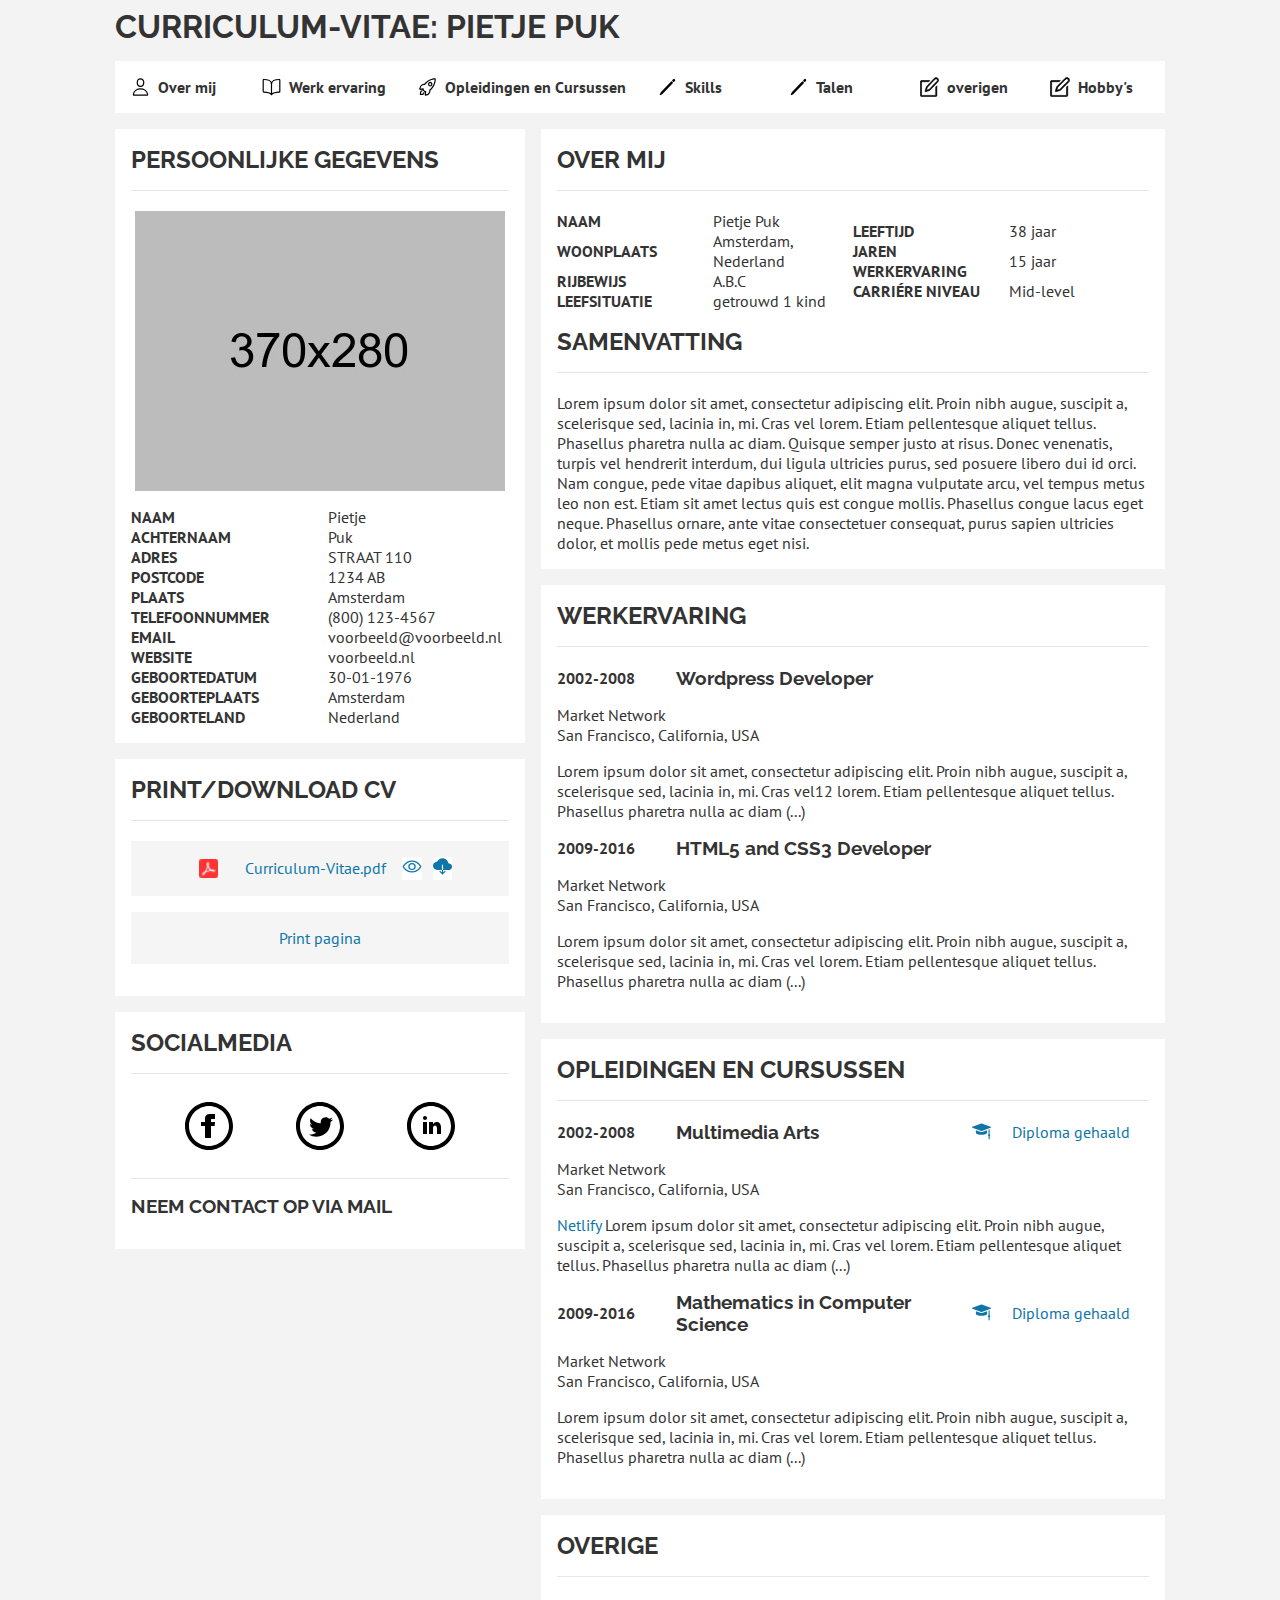
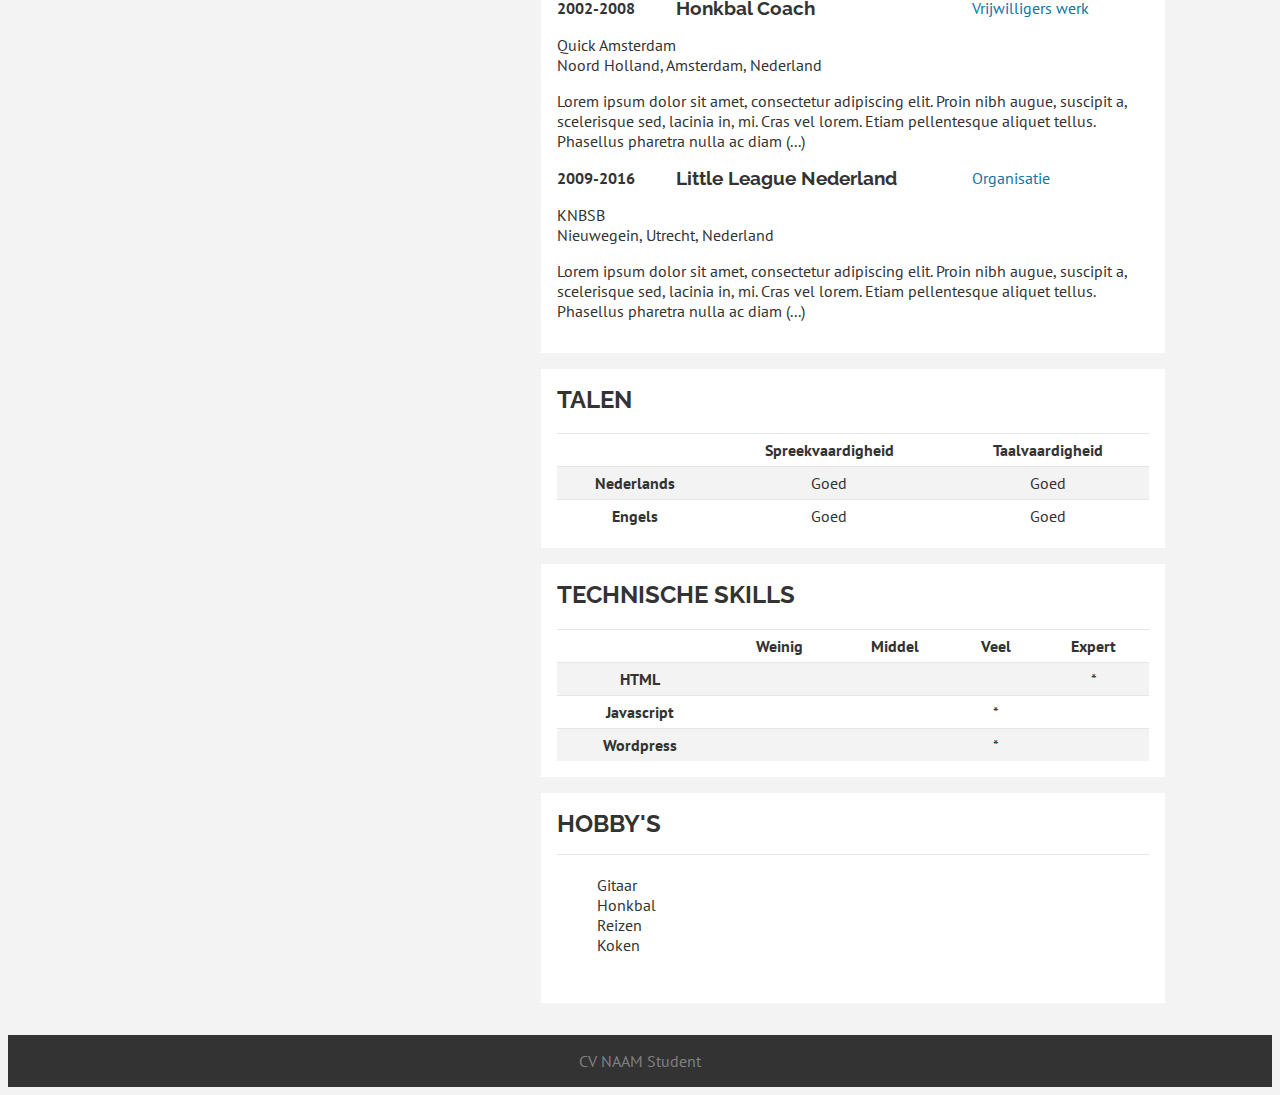
<file: grid/index.html>
<!DOCTYPE html>
<html lang="nl">

<head>
  <meta http-equiv="content-type" content="text/html" ; charset="UTF-8" />
  <meta name="viewport" content="width=device-width, initial-scale=1.0" />
  <meta name="description" content="Pietje Puk's profiel">
  <meta name="keywords" content="Pietje Puk, Curriculum-Vitae">
  <meta name="author" content="Pietje Puk">
  <link href="https://fonts.googleapis.com/css2?family=PT+Sans&family=Raleway&display=swap" rel="stylesheet" />
  <link rel="stylesheet" href="./css/style.css" />
  <title>Portfolio</title>
</head>

<body>
  <!-- header -->
  <h1>CURRICULUM-VITAE: PIETJE PUK</h1>
  <header class="menu-sticky">

    <!-- navigatie -->
    <nav>
      <a class="menu-knop"><img src="./images/icons/menu.svg" alt="menu knop" aria-hidden="true" /></a>

      <a class="menu-item" href="#about-me"><img src="./images/icons/person-outline-icon.svg" alt="persoon icoon"
          aria-hidden="true" />Over mij</a>

      <a class="menu-item" href="#werk-ervaring"><img src="./images/icons/book-outline-icon.svg" alt="boek icoon"
          aria-hidden="true" />Werk ervaring</a>

      <a class="menu-item" href="#opleiding"><img src="./images/icons/rocket-outline-icon.svg" alt="raket icoon"
          aria-hidden="true" />Opleidingen en Cursussen</a>

      <a class="menu-item" href="#skills"><img src="./images/icons/pencil-outline-icon.svg" alt="pen icoon"
          aria-hidden="true" />Skills</a>

      <a class="menu-item" href="#talen"><img src="./images/icons/pencil-outline-icon.svg" alt="pen icoon"
          aria-hidden="true" />Talen</a>

      <a class="menu-item" href="#overige"><img src="./images/icons/note-outline-icon.svg" alt="kladblok icoon"
          aria-hidden="true" />overigen</a>

      <a class="menu-item" href="#hobby's"><img src="./images/icons/note-outline-icon.svg" alt="kladblok icoon"
          aria-hidden="true" />Hobby's</a>
    </nav>
  </header>
  <aside>
    <!-- Persoonlijke gegevens -->
    <section class="print" aria-label="Persoonlijke gegevens">
      <h2>PERSOONLIJKE GEGEVENS</h2>
      <img src="./images/avatar.jpg" alt="avatar" title="avatar" />
      <div class="kolom-2">
        <div>
          <div class="kolom-2">
            <p>Naam</p>
            <p>Pietje</p>
          </div>
          <div class="kolom-2">
            <p>Achternaam</p>
            <p>Puk</p>
          </div>

          <div class="kolom-2">
            <p>Adres</p>
            <p>STRAAT 110</p>
          </div>
          <div class="kolom-2">
            <p>Postcode</p>
            <p>1234 AB</p>
          </div>
          <div class="kolom-2">
            <p>Plaats</p>
            <p>Amsterdam</p>
          </div>
          <div class="kolom-2">
            <p>Telefoonnummer</p>
            <p>(800) 123-4567</p>
          </div>
        </div>
        <div>
          <div class="kolom-2">
            <p>Email</p>
            <a href="mailto:voorbeeld@voorbeeld">
              <p>voorbeeld@voorbeeld.nl</p>
            </a>
          </div>
          <div class="kolom-2">
            <p>Website</p>
            <a href="https://voorbeeld.nl">
              <p>voorbeeld.nl</p>
            </a>
          </div>
          <div class="kolom-2">
            <p>Geboortedatum</p>
            <p>30-01-1976</p>
          </div>
          <div class="kolom-2">
            <p>Geboorteplaats</p>
            <p>Amsterdam</p>
          </div>
          <div class="kolom-2">
            <p>geboorteland</p>
            <p>Nederland</p>
          </div>
        </div>
      </div>
    </section>

    <!-- Curriculum-Vitae -->
    <section aria-label="Curriculum-Vitae">
      <h2>PRINT/DOWNLOAD CV</h2>
      <div class="link kolom-5">
        <img src="./images/icons/pdf-icon.jpg" aria-hidden="true" alt="PDF icoon" />
        <p>Curriculum-Vitae.pdf</p>
        <div class="kolom-2">
          <a><img src="./images/icons/eye-outline.svg" aria-hidden="true" alt="oog icoon" /></a>
          <a><img src="./images/icons/cloud-download-sharp.svg" aria-hidden="true" alt="wolk download icoon" /></a>
        </div>
      </div>

      <p class="link" onclick="window.print()">Print pagina</p>
    </section>
    <!-- Social en contact informatie-->
    <section aria-label="Social en contact informatie">
      <!-- social media -->
      <h2>SOCIALMEDIA</h2>
      <div class="kolom-7">
        <a href="https://www.facebook.com/"><img src="./images/icons/facebook.svg" alt="Facebook"
            title="Facebook" /></a>
        <a href="https://twitter.com/"><img src="./images/icons/twitter.svg" alt="Twitter" title="Twitter" /></a>
        <a href="https://www.linkedin.com/"><img src="./images/icons/linkedin.svg" alt="LinkedIn"
            title="LinkedIn" /></a>
      </div>
      <!-- contact informatie -->
      <a href="mailto: voorbeeld@voorbeeld.nl">
        <h3>NEEM CONTACT OP VIA MAIL</h3>
      </a>
    </section>
  </aside>
  <main>
    <!-- Persoonlijke informatie -->
    <section id="about-me" class="print pagina-einde" aria-label="Persoonlijke informatie">
      <h2>OVER MIJ</h2>
      <div class="kolom-2">
        <div>
          <div class="kolom-2">
            <p>Naam</p>
            <p>Pietje Puk</p>
          </div>
          <div class="kolom-2">
            <p>Woonplaats</p>
            <p>Amsterdam, Nederland</p>
          </div>
          <div class="kolom-2">
            <p>Rijbewijs</p>
            <p>A.B.C</p>
          </div>
          <div class="kolom-2">
            <p>Leefsituatie</p>
            <p>getrouwd 1 kind</p>
          </div>
        </div>
        <div>
          <div class="kolom-2">
            <p>Leeftijd</p>
            <p>38 jaar</p>
          </div>
          <div class="kolom-2">
            <p>Jaren werkervaring</p>
            <p>15 jaar</p>
          </div>
          <div class="kolom-2">
            <p>Carriére niveau</p>
            <p>Mid-level</p>
          </div>
        </div>
      </div>
      <h2>SAMENVATTING</h2>
      <p>
        Lorem ipsum dolor sit amet, consectetur adipiscing elit. Proin
        nibh augue, suscipit a, scelerisque sed, lacinia in, mi. Cras vel
        lorem. Etiam pellentesque aliquet tellus. Phasellus pharetra nulla
        ac diam. Quisque semper justo at risus. Donec venenatis, turpis
        vel hendrerit interdum, dui ligula ultricies purus, sed posuere
        libero dui id orci. Nam congue, pede vitae dapibus aliquet, elit
        magna vulputate arcu, vel tempus metus leo non est. Etiam sit amet
        lectus quis est congue mollis. Phasellus congue lacus eget neque.
        Phasellus ornare, ante vitae consectetuer consequat, purus sapien
        ultricies dolor, et mollis pede metus eget nisi.
      </p>
    </section>
    <!-- Werkervaring -->
    <section id="werk-ervaring" class="print" aria-label="Werkervaring">
      <h2>WERKERVARING</h2>
      <!-- item 1-->
      <div class="ervaring">
        <p>2002-2008</p>
        <h3>Wordpress Developer</h3>
      </Div>
      <div class="ervaring-inhoud">
        <p>Market Network</p>
        <p>
          San Francisco, California, USA
        </p>

        <p>
          Lorem ipsum dolor sit amet, consectetur adipiscing elit. Proin
          nibh augue, suscipit a, scelerisque sed, lacinia in, mi. Cras
          vel12 lorem. Etiam pellentesque aliquet tellus. Phasellus
          pharetra nulla ac diam (...)
        </p>
      </div>

      <!-- item 2 -->
      <div class="ervaring">
        <p>2009-2016</p>
        <h3>HTML5 and CSS3 Developer</h3>

      </div>
      <div class="ervaring-inhoud">
        <p>Market Network</p>
        <p>San Francisco, California, USA</p>
        <p>
          Lorem ipsum dolor sit amet, consectetur adipiscing elit. Proin
          nibh augue, suscipit a, scelerisque sed, lacinia in, mi. Cras
          vel lorem. Etiam pellentesque aliquet tellus. Phasellus
          pharetra nulla ac diam (...)
        </p>
      </div>
    </section>
    <!-- Opleiding -->
    <section id="opleiding" class="print pagina-einde" aria-label="Opleiding">
      <h2>OPLEIDINGEN EN CURSUSSEN</h2>

      <!-- item 1-->
      <div class="ervaring">
        <p>2002-2008</p>
        <h3>Multimedia Arts</h3>
        <div class="kolom-2">
          <img src="./images/icons/graduate.svg" alt="Icon made by Freepik from www.flaticon.com"
            title="diploma gehaald" aria-hidden="true" /><span>Diploma gehaald</span>
        </div>
      </div>
      <div class="ervaring-inhoud">

        <p>Market Network</p>
        <p>San Francisco, California, USA</p>

        <p>
          <a href="https://www.netlify.com/">Netlify</a>
          Lorem ipsum dolor sit amet, consectetur adipiscing elit. Proin
          nibh augue, suscipit a, scelerisque sed, lacinia in, mi. Cras
          vel lorem. Etiam pellentesque aliquet tellus. Phasellus
          pharetra nulla ac diam (...)
        </p>
      </div>
      <!-- item 2 -->
      <div class="ervaring">
        <p>2009-2016</p>
        <h3>Mathematics in Computer Science</h3>
        <div class="kolom-2">
          <img src="./images/icons/graduate.svg" alt="Icon made by Freepik from www.flaticon.com"
            title="diploma gehaald" aria-hidden="true" /><span>Diploma gehaald</span></div>
      </div>
      <div class="ervaring-inhoud">
        <p>Market Network</p>
        <p>San Francisco, California, USA</p>
        <p>
          Lorem ipsum dolor sit amet, consectetur adipiscing elit. Proin
          nibh augue, suscipit a, scelerisque sed, lacinia in, mi. Cras
          vel lorem. Etiam pellentesque aliquet tellus. Phasellus
          pharetra nulla ac diam (...)
        </p>
      </div>
    </section>
    <!-- Overige taken-->
    <section id="overige" class="print" aria-label="Overige taken">
      <h2>OVERIGE</h2>
      <!-- item 1-->
      <div class="ervaring">
        <p>2002-2008</p>
        <h3>Honkbal Coach</h3>
        <span>Vrijwilligers werk</span>
      </div>
      <div class="ervaring-inhoud">

        <p>Quick Amsterdam</p>
        <p>Noord Holland, Amsterdam, Nederland</p>

        <p>
          Lorem ipsum dolor sit amet, consectetur adipiscing elit. Proin
          nibh augue, suscipit a, scelerisque sed, lacinia in, mi. Cras
          vel lorem. Etiam pellentesque aliquet tellus. Phasellus
          pharetra nulla ac diam (...)
        </p>
      </div>
      <div class="ervaring">
        <p>2009-2016</p>
        <h3>Little League Nederland</h3>

        <span>Organisatie</span>
      </div>
      <div class="ervaring-inhoud">
        <p>KNBSB</p>
        <p>Nieuwegein, Utrecht, Nederland</p>
        <p>
          Lorem ipsum dolor sit amet, consectetur adipiscing elit. Proin
          nibh augue, suscipit a, scelerisque sed, lacinia in, mi. Cras
          vel lorem. Etiam pellentesque aliquet tellus. Phasellus
          pharetra nulla ac diam (...)
        </p>
      </div>
      <!-- item 2 -->
    </section>
    <!-- Talen -->
    <section id="talen" class="print" aria-label="Talen">
      <h2 class="tabel-fix">TALEN</h2>
      <table>
        <thead>
          <tr>
            <th></th>
            <th>Spreekvaardigheid</th>
            <th>Taalvaardigheid</th>
          </tr>
        </thead>
        <tbody>
          <tr>
            <th>Nederlands</th>
            <td>Goed</td>
            <td>Goed</td>
          </tr>
          <tr>
            <th>Engels</th>
            <td>Goed</td>
            <td>Goed</td>
          </tr>
        </tbody>
      </table>
    </section>
    <!-- Technische skills -->
    <section id="skills" class="print" aria-label="Technische skills">
      <h2 class="tabel-fix">TECHNISCHE SKILLS</h2>

      <table>
        <thead>
          <tr>
            <th></th>
            <th>Weinig</th>
            <th>Middel</th>
            <th>Veel</th>
            <th>Expert</th>
          </tr>
        </thead>
        <tbody>
          <tr>
            <th>HTML</th>
            <td></td>
            <td></td>
            <td></td>
            <td>*</td>
          </tr>
          <tr>
            <th>Javascript</th>
            <td></td>
            <td></td>
            <td>*</td>
            <td></td>
          </tr>
          <tr>
            <th>Wordpress</th>
            <td></td>
            <td></td>
            <td>*</td>
            <td></td>
          </tr>
        </tbody>
      </table>
    </section>
    <!-- Hobby's -->
    <section id="hobby's" class="print" aria-label="Hobby's">
      <h2>HOBBY'S</h2>
      <ul>
        <li>Gitaar</li>
        <li>Honkbal</li>
        <li>Reizen</li>
        <li>Koken</li>
      </ul>
    </section>
  </main>
  </div>
  </div>
  <!-- footer -->
  <footer>
    CV NAAM Student
  </footer>
</body>
<script src="./script/menu.js"></script>

</html>
</file>
<file: basis-template/css/style.css>
/** box fix **/
html {
  box-sizing: border-box;
}
*,
*:before,
*:after {
  box-sizing: inherit;
}

/** kleuren **/
:root {
  --site-achtergrond: #f3f3f3;
  --sectie-achtergrond: #ffffff;
  --border: #e6e6e6;
  --link-achtergrond: #f5f5f5;
  --tekst: #333333;
  --footer-tekst: #808080;
  --yfa-blauw: #0e76a8;
}

/** lettertype's **/
h1,
h2,
h3 {
  font-family: "Raleway", sans-serif;
}

body {
  font-family: "PT Sans", sans-serif;
  font-size: 1rem;
  color: var(--tekst);
}

/** layout **/
body {
  background-color: var(--site-achtergrond);
}

footer {
  width: 100%;
  background-color: var(--tekst);
  color: var(--footer-tekst);
}

ul {
  list-style: none;
  padding-bottom: 1rem;
}

section {
  background-color: var(--sectie-achtergrond);
}

h2 {
  border-bottom: 1px solid var(--border);
}

.social {
  display: none;
}

[aria-label="Persoonlijke gegevens"] > img {
  height: auto;
  width: 100%;
  padding-bottom: 1rem;
}

a > h3 {
  border-top: 1px solid var(--border);
}

/** links **/
a {
  color: var(--tekst);
  text-decoration: none;
}

a:active,
a:focus,
a:hover,
a:hover > h3 {
  background-color: var(--yfa-blauw);
  color: var(--link-achtergrond);
}
[aria-hidden="true"] ~ p {
  color: var(--yfa-blauw);
}

.social > a > img:hover,
.social > a > img:active {
  filter: invert(0.4);
}

.social > a:hover,
.social > a:active {
  background-color: var(--sectie-achtergrond);
}

/** menu **/

img[aria-hidden="true"] {
  width: 1.2rem;
  height: 1.2rem;
  margin-right: 5%;
}

.menu-sticky {
  position: sticky;
  top: 0%;
}

/**tabellen **/
.tabel-fix {
  border-bottom: none;
  padding-bottom: 0;
}

table {
  width: 100%;
  border-collapse: collapse;
  border-spacing: 0;
}

th,
tr {
  padding: 0.5rem;
  line-height: 1rem;
  vertical-align: top;
  border-top: 1px solid var(--border);
}

tr {
  text-align: center;
  vertical-align: middle;
}

tbody > tr:nth-child(odd) {
  background-color: var(--site-achtergrond);
}

/** Media query's**/

/** smartphone **/
@media screen and (min-width: 320px) and (max-width: 600px) {
}

/** tablet **/
@media screen and (min-width: 601px) and (max-width: 779px) {
}

/** desktop klein scherm **/
@media screen and (min-width: 780px) and (max-width: 1079px) {
}

/** desktop groot scherm **/
@media screen and (min-width: 1080px) and (max-width: 1200px) {
}

@media print {
  /* verwijder overbodige informatie (h2, naam en woonplaats) op de eerste pagina*/
}
</file>
<file: bootstrap/css/style.css>
/** box fix **/
html {
  box-sizing: border-box;
}
*,
*:before,
*:after {
  box-sizing: inherit;
}

/** kleuren **/
:root {
  --site-achtergrond: #f3f3f3;
  --sectie-achtergrond: #ffffff;
  --border: #e6e6e6;
  --link-achtergrond: #f5f5f5;
  --tekst: #333333;
  --footer-tekst: #808080;
  --yfa-blauw: #0e76a8;
}

/** lettertype's **/
h1,
h2,
h3 {
  font-family: "Raleway", sans-serif;
  font-weight: bold;
}

body {
  font-family: "PT Sans", sans-serif;
  font-size: 1rem;
  color: var(--tekst);
}

h2 {
  border-bottom: 1px solid var(--border);
  font-size: 1.5rem;
}

h1 {
  font-size: 2rem;
}

h3 {
  font-size: 1.17rem;
}
/** layout **/
body {
  background-color: var(--site-achtergrond);
}

footer {
  background-color: var(--tekst);
  color: var(--footer-tekst);
}

section {
  background-color: var(--sectie-achtergrond);
}

h1 {
  margin-left: -15px;
}

ul {
  list-style: none;
}

p {
  margin-bottom: 0;
}

a > h3 {
  border-top: 1px solid var(--border);
  font-size: 1.25rem;
}

[alt="avatar"] {
  max-width: 370px;
  margin: 0 auto;
}

.social > a > img {
  height: 3rem;
  width: 3rem;
}

/** links **/
a {
  color: var(--tekst);
  text-decoration: none;
}

a:active,
a:visited a:focus,
a:focus-within a:hover,
a:hover > h3 {
  background-color: var(--sectie-achtergrond);
  color: var(--link-achtergrond);
}

span {
  color: var(--yfa-blauw);
}

.link {
  background-color: var(--link-achtergrond);
  color: var(--yfa-blauw);
  margin-bottom: 1rem;
}

.social > a > img:hover,
.social > a > img:active,
.social > a > img:focus,
.social > a > img:visited {
  filter: invert(0.4);
}

.row.justify-content-start > .col-2:hover {
  background-color: var(--link-achtergrond);
}

a > h3:hover,
a > h3:active,
a > h3:focus,
a > h3:visited {
  background-color: var(--yfa-blauw);
}

[aria-label="Social en contact informatie"] > a:visited,
[aria-label="Social en contact informatie"] > a:active,
[aria-label="Social en contact informatie"] > a:focus,
[aria-label="Social en contact informatie"] > a:hover {
  color: var(--tekst);
}
p > a {
  color: var(--yfa-blauw);
}

p > a:visited {
  color: var(--footer-tekst);
}
/** menu **/

img[aria-hidden="true"] {
  width: 1.2rem;
  max-width: 3rem;
  height: 1.2rem;
  margin-right: 1rem;
}
img[alt="PDF icoon"] {
  margin-right: 0;
}

.navbar {
  padding: 0 0 1rem;
}

.navbar-toggler,
.nav-link {
  background-color: var(--sectie-achtergrond);
  font-weight: bolder;
  padding: 1rem;
}
/**tabellen **/
h2.tabel-fix {
  border: none;
}

table {
  width: 100%;
  border-spacing: 0;
  font-size: small;
}

th,
tr {
  padding: 0.5rem;
  line-height: 1rem;
  vertical-align: top;
  border-top: 1px solid var(--border);
}

tr {
  text-align: center;
  vertical-align: middle;
}

tbody > tr:nth-child(odd) {
  background-color: var(--site-achtergrond);
}

/** Media query's**/

@media (min-width: 576px) {
  table {
    font-size: medium;
  }

  .social > a > img {
    width: 6rem !important;
  }
}

@media (min-width: 992px) {
  nav {
    margin: 0 -1rem;
  }
  .negative-lg-lm {
    margin-left: -1rem !important;
  }
}

@media print {
  .print {
    visibility: visible;
    height: auto !important;
  }

  .pagina-einde {
    page-break-after: always !important;
  }

  .niet-printen,
  nav,
  footer,
  [aria-label="Curriculum-Vitae"],
  [aria-label="Social en contact informatie"],
  [aria-label="Persoonlijke informatie"] > h2 {
    display: none;
  }

  section,
  aside,
  main,
  .p-3,
  * {
    margin: 0 !important;
    padding: 0 !important;
  }

  .col-print-6 {
    flex: 0 0 50%;
    max-width: 50%;
  }

  .col-print-12 {
    flex: 0 0 100%;
    max-width: 100%;
  }

  section > :last-child {
    margin-top: 1rem;
  }

  h1 {
    margin-left: -1rem;
  }
  @media screen and (-webkit-min-device-pixel-ratio: 0) and (min-resolution: 0.001dpcm) {
    .chrome {
      margin-top: -2rem;
    }
  }
}
</file>
<file: flexbox/css/style.css>
/** box fix **/
html {
  box-sizing: border-box;
}
*,
*:before,
*:after {
  box-sizing: inherit;
}

/** kleuren **/
:root {
  --site-achtergrond: #f3f3f3;
  --sectie-achtergrond: #ffffff;
  --border: #e6e6e6;
  --link-achtergrond: #f5f5f5;
  --tekst: #333333;
  --footer-tekst: #808080;
  --yfa-blauw: #0e76a8;
}

/** lettertype's **/
h1,
h2,
h3 {
  font-family: "Raleway", sans-serif;
}

body {
  font-family: "PT Sans", sans-serif;
  font-size: 1rem;
  color: var(--tekst);
  background-color: var(--site-achtergrond);
}

/** menu **/
.menu-knop {
  display: flex;
  padding: 1rem;
  align-items: center;
  justify-content: flex-start;
  background-color: var(--sectie-achtergrond);
  font-weight: bolder;
}

.menu-item {
  display: none;
  flex: 1 0 10%;
  padding: 1rem;
  align-items: center;
  justify-content: center;
  background-color: var(--sectie-achtergrond);
  font-weight: bolder;
  white-space: nowrap;
}

.menu-sticky {
  position: sticky;
  top: 0%;
  margin-bottom: 1rem;
}

nav {
  width: 100%;
  display: flex;
  flex-direction: column;
  padding-bottom: 0;
  font-family: "Raleway", sans-serif;
  margin-top: auto;
}

img[aria-hidden="true"] {
  width: 1.2rem;
  height: 1.2rem;
  margin-right: 5%;
}

header {
  margin-bottom: 0 !important;
}

/** links **/
a {
  color: var(--tekst);
  text-decoration: none;
}

a:active,
a:focus,
a:hover,
a:hover > h3 {
  background-color: var(--sectie-achtergrond);
  color: var(--link-achtergrond);
}
[aria-hidden="true"] ~ p {
  color: var(--yfa-blauw);
}

.social > a > img:hover,
.social > a > img:active {
  filter: invert(0.4);
}

a > h3:hover,
a > h3:active,
a > h3:focus,
a > h3:visited {
  background-color: var(--yfa-blauw);
}

[aria-label="Social en contact informatie"] > a:visited,
[aria-label="Social en contact informatie"] > a:active,
[aria-label="Social en contact informatie"] > a:focus,
[aria-label="Social en contact informatie"] > a:hover {
  color: var(--tekst);
}

p > a {
  color: var(--yfa-blauw);
}

p > a:visited {
  color: var(--footer-tekst);
}
/** Curriculum-Vitae **/
.flex-rij > a:hover {
  background-color: var(--link-achtergrond);
}

/**social**/
.social {
  display: flex;
  justify-content: space-evenly;
}

.social > a > img {
  padding: 0.5rem;
  width: 4rem;
  height: 4rem;
}

/** layout **/
ul {
  list-style: none;
  padding-bottom: 1rem;
}

section {
  background-color: var(--sectie-achtergrond);
  padding: 1rem;
  margin-bottom: 1rem;
}

h1 {
  margin: 1rem 0;
}
h2 {
  border-bottom: 1px solid var(--border);
  padding: 1rem 0;
  margin-top: 0;
}

h2:first-child {
  padding-top: 0;
}

[alt="avatar"] {
  height: auto;
  width: 100%;
  margin: 0 auto 1rem;
  max-width: 370px;
}

section > :last-child,
section > div:last-child > div:last-child > :last-child {
  padding-bottom: 0;
  margin-bottom: 0;
}

a > h3 {
  padding: 1rem 0;
  margin: 0;
  border-top: 1px solid var(--border);
}

a > p {
  margin: 0;
}
/** flex **/

.flex-container {
  display: flex;
  flex-direction: column;
}

.flex-kolom {
  height: auto;
  display: flex;
  flex-direction: column;
}

.flex-rij {
  width: auto;
  display: flex;
  flex-direction: column;
  padding-bottom: 0;
}
.flex-rij > a:last-child {
  padding-left: 0.5rem;
}

.flex-link {
  display: flex;
  justify-content: center;
  align-items: center;
  flex: 0 1 0;
  background-color: var(--link-achtergrond);
  margin-bottom: 1rem;
  padding: 1rem;
  color: var(--yfa-blauw);
}

.flex-link > p {
  margin: 0;
}

.flex-link > .flex-rij {
  padding-left: 1rem;
  flex-direction: row;
}
.flex-split {
  width: auto;
  display: flex;
  flex-direction: column;
  margin: 0;
}

.flex-split > p {
  display: flex;
  flex-direction: column;
  width: 50%;
  min-width: 11rem;
  margin: 0;
}

.flex-split > p:first-child {
  text-transform: uppercase;
  font-weight: bold;
}

.ervaring {
  width: auto;
  display: flex;
  flex-direction: column;
  align-items: flex-start;
}
.ervaring > p {
  margin: 0;
  font-weight: bold;
}

.ervaring > p:first-child {
  white-space: nowrap;
}

.ervaring > h3 {
  margin: 0;
}

.ervaring-inhoud {
  height: auto;
  display: flex;
  flex-direction: column;
}

.ervaring-inhoud > .flex-rij {
  justify-content: space-between;
  align-items: flex-start;
}

.ervaring-inhoud > p:first-child {
  margin-bottom: 0;
}

.ervaring-inhoud > p:nth-child(2) {
  margin: 0;
}

.ervaring > .flex-rij {
  flex-direction: row;
}
.flex-rij > span {
  color: var(--yfa-blauw);
  white-space: nowrap;
  padding-right: 1rem;
}

.flex-kolom > h3 ~ p {
  margin-bottom: 0;
}

body {
  display: flex;
  flex-direction: column;
  align-items: center;
}

footer {
  display: flex;
  width: 100%;
  justify-content: center;
  background-color: var(--tekst);
  color: var(--footer-tekst);
  padding: 1rem;
  margin-top: 0.5rem;
}

main {
  min-width: 0;
  flex: 2 0 0;
}

aside {
  flex: 0 0 0;
}

/**tabellen **/
[aria-label="Technische skills"],
[aria-label="Talen"] {
  padding: 0;
}

[aria-label="Technische skills"] > h2,
[aria-label="Talen"] > h2 {
  padding-left: 1rem;
}

.tabel-fix {
  border-bottom: none;
  padding-bottom: 1rem;
}

table {
  width: 100%;
  border-collapse: collapse;
  border-spacing: 0;
  font-size: 0.8rem;
}

th,
tr {
  padding: 0.5rem;
  line-height: 1rem;
  vertical-align: top;
  border-top: 1px solid var(--border);
}

tr {
  text-align: center;
  vertical-align: middle;
}

tbody > tr:nth-child(odd) {
  background-color: var(--site-achtergrond);
}

/** Media query's**/

/** tablet **/
@media screen and (min-width: 576px) {
  .flex-split,
  .ervaring,
  .flex-rij {
    flex-direction: row;
  }

  .flex-container > .flex-rij {
    flex-direction: column;
  }

  [alt="avatar"] {
    display: flex;
    justify-content: center;
  }

  .ervaring > .flex-rij {
    margin-left: auto;
  }

  .ervaring > h3 {
    margin-left: 2rem;
  }
  table {
    font-size: 1rem;
  }

  section,
  header,
  h1 {
    margin: 0 1rem 1rem;
  }
}

/** desktop klein scherm **/
@media screen and (min-width: 992px) {
  nav,
  .flex-container > .flex-rij {
    flex-direction: row;
  }
  .flex-container {
    width: 100%;
  }
  aside {
    margin-right: 1rem;
  }

  [aria-label="Persoonlijke gegevens"] > .flex-rij,
  [aria-label="Persoonlijke informatie"] > .flex-rij {
    flex-direction: column;
  }

  section,
  header {
    margin: 0 0 1rem !important;
  }

  h1 {
    margin-left: 0;
  }
}

/** desktop groot scherm **/
@media screen and (min-width: 1200px) {
  .flex-container {
    width: 90%;
  }
  [aria-label="Persoonlijke informatie"] > .flex-rij {
    flex-direction: row;
  }
}

@media screen and (min-width: 1400px) {
  .flex-container {
    width: 80%;
  }
}

@media screen and (min-width: 1400px) {
  .flex-container {
    width: 75%;
  }
}

@media screen and (min-width: 1700px) {
  .flex-container {
    width: 60%;
  }
}
@media print {
  section,
  main,
  aside,
  nav,
  * {
    margin: 0;
    padding: 0;
    min-width: 0;
  }

  body,
  header {
    visibility: hidden;
    overflow: visible !important;
  }
  nav,
  [aria-label="Social en contact informatie"],
  [aria-label="Curriculum-Vitae"] {
    display: none;
  }
  .print,
  h1 {
    visibility: visible;
    height: auto !important;
  }

  .pagina-einde {
    page-break-after: always !important;
  }

  html {
    color: var(--sectie-achtergrond);
  }

  .ervaring:not(:first-child) {
    margin-top: 1rem;
  }
  .ervaring-inhoud > p:last-child,
  .ervaring-inhoud > p:first-child {
    margin-top: 1rem;
  }

  .flex-rij > span {
    color: var(--tekst);
  }

  .flex-container {
    width: 100%;
  }

  ul {
    margin-left: 3rem;
  }

  h2 {
    margin-bottom: 1rem;
    margin-top: 1rem;
  }

  [aria-label="Werkervaring"] {
    margin-top: 2rem;
  }

  [alt="avatar"] {
    margin-left: 11rem !important;
    max-width: 370px;
  }

  [aria-label="Persoonlijke informatie"] > :last-child {
    margin-top: 1rem;
  }

  .ervaring > h3 {
    margin-left: 2rem;
  }
  .ervaring > .flex-rij {
    margin-left: auto;
  }
  br,
  header,
  [aria-label="Curriculum-Vitae"],
  [aria-label="Social en contact informatie"],
  [aria-label="Persoonlijke gegevens"] > .flex-rij,
  .flex-split,
  .ervaring {
    flex-direction: row;
  }

  [aria-label="Technische skills"] > h2,
  [aria-label="Talen"] > h2 {
    padding-left: 0rem;
  }
  /* verwijder overbodige informatie (h2, naam en woonplaats) op de eerste pagina*/
  [aria-label="Persoonlijke informatie"] > h2,
  [aria-label="Persoonlijke informatie"]
    > .flex-rij
    > .flex-kolom
    > .flex-split:first-child,
  [aria-label="Persoonlijke informatie"]
    > .flex-rij
    > .flex-kolom:first-child
    > .flex-split:nth-child(2) {
    display: none;
  }
}
</file>
<file: grid/css/style.css>
/** box fix **/
html {
  box-sizing: border-box;
}
*,
*:before,
*:after {
  box-sizing: inherit;
}

/** kleuren **/
:root {
  --site-achtergrond: #f3f3f3;
  --sectie-achtergrond: #ffffff;
  --border: #e6e6e6;
  --link-achtergrond: #f5f5f5;
  --tekst: #333333;
  --footer-tekst: #808080;
  --yfa-blauw: #0e76a8;
}

/** lettertype's **/
h1,
h2,
h3 {
  font-family: "Raleway", sans-serif;
}

body {
  font-family: "PT Sans", sans-serif;
  font-size: 1rem;
  color: var(--tekst);
}

/** layout **/
body {
  background-color: var(--site-achtergrond);
  display: grid;
  grid-template-columns: repeat(12, 1fr);
  gap: 0;
}

h1 {
  grid-column: 1/13;
  grid-row: 1/2;
  margin: 1rem 0 0;
}

header {
  grid-column: 1/13;
  grid-row: 2/3;
  margin: 1rem 0;
}

aside {
  grid-column: 1/13;
}

main {
  grid-column: 1/13;
}

footer {
  display: grid;
  grid-column: 1/13;
  justify-content: center;
  width: 100%;
  padding: 1rem 0;
  background-color: var(--tekst);
  color: var(--footer-tekst);
}

h2 {
  border-bottom: 1px solid var(--border);
  margin-top: 0;
  padding-bottom: 1rem;
}

h2:nth-child(3) {
  margin-top: 1rem;
}

h3 {
  margin: 0;
}

p {
  margin: 0;
}

ul {
  list-style: none;
  padding-bottom: 1rem;
}

section {
  background-color: var(--sectie-achtergrond);
  padding: 1rem;
  margin-bottom: 1rem;
}

span {
  color: var(--yfa-blauw);
}

a > h3 {
  border-top: 1px solid var(--border);
  padding: 1rem 0;
  margin-top: 1rem;
}

.kolom-2 {
  display: grid;
  grid-template-columns: 100%;
  gap: 0;
  justify-items: left;
  align-items: center;
}

.kolom-2 > p:first-child {
  text-transform: uppercase;
  font-weight: bold;
}

.kolom-5 > .kolom-2 {
  grid-template-columns: repeat(2, 1fr);
  gap: 0.7rem;
}

h3 + .kolom-2 {
  grid-template-columns: 1.5rem 1fr;
}
.kolom-3 {
  display: grid;
  grid-template-columns: repeat(3, 1fr);
}
.kolom-5 {
  display: grid;
  grid-template-columns: repeat(5, 1fr);
  justify-items: center;
  align-items: center;
}

.kolom-7 {
  display: grid;
  grid-template-columns: repeat(7, 1fr);
  justify-items: center;
  align-items: center;
}

.kolom-7 > a:nth-child(1) {
  grid-column: 2/3;
}

.kolom-7 > a:nth-child(2) {
  grid-column: 4/5;
}

.kolom-7 > a:nth-child(3) {
  grid-column: 6/7;
}

/** persoonlijke gegevens **/
[alt="avatar"] {
  max-width: 370px;
  margin: 0 auto 1rem;
  height: auto;
  width: 100%;
}

/** werkervaring **/
.ervaring {
  display: grid;
  grid-template-columns: 15% 60% 20%;
  justify-items: start;
  margin-bottom: 1rem;
}

.ervaring > div {
  white-space: normal;
}

.ervaring > p:first-child {
  margin: 0;
  font-weight: bold;
  grid-column: 1/3;
  grid-row: 1/2;
}

.ervaring > :nth-child(2) {
  grid-column: 1/3;
  grid-row: 2/3;
}

.ervaring > :nth-child(3) {
  grid-column: 1/3;
  grid-row: 3/4;
  white-space: nowrap;
}

.ervaring-inhoud {
  display: grid;
}

.ervaring-inhoud > p {
  grid-column: 1/1;
}

.ervaring-inhoud > :not(:last-child) {
  margin: 0;
}

.ervaring-inhoud > p:last-child {
  margin: 1rem 0;
}

.kolom-7 > a > img {
  padding: 0.5rem;
  width: 4rem;
  height: 4rem;
}

/** links **/
.link {
  background-color: var(--link-achtergrond);
  color: var(--yfa-blauw);
  padding: 1rem;
  margin-bottom: 1rem;
  text-align: center;
}

[class="link kolom-5"] > p {
  white-space: nowrap;
  margin: 0 1rem;
  grid-column: 3/4;
}

[class="link kolom-5"] > img {
  margin: auto;
  grid-column: 2/3;
}

[class="link kolom-5"] > div {
  grid-column: 4/5;
  margin: 0;
  padding: 0;
}

a {
  color: var(--tekst);
  text-decoration: none;
}

a:active,
a:focus,
a:focus-within,
a:visited,
a:hover,
a:hover > h3 {
  background-color: var(--sectie-achtergrond);
  color: var(--link-achtergrond);
}

.kolom-5 > a > img:hover,
.kolom-5 > a > img:active {
  filter: invert(0.4);
}

.kolom-2 > a:hover > p,
.kolom-2 > a:active > p {
  margin: 0.45rem 0.1rem;
}

.kolom-5 > a,
.kolom-7 > a,
.kolom-5 > .kolom-2 > a {
  background-color: var(--sectie-achtergrond);
}

.kolom-7 > a > img:hover,
.kolom-7 > a > img:active {
  filter: invert(0.4);
}

a > h3:hover,
a > h3:active,
a > h3:focus,
a > h3:visited {
  background-color: var(--yfa-blauw);
}

[aria-label="Social en contact informatie"] > a:visited,
[aria-label="Social en contact informatie"] > a:active,
[aria-label="Social en contact informatie"] > a:focus,
[aria-label="Social en contact informatie"] > a:hover {
  color: var(--tekst);
}

p > a {
  color: var(--yfa-blauw);
}

p > a:visited {
  color: var(--footer-tekst);
}
/** menu **/
nav {
  display: grid;
  grid-template-columns: 1fr;
  grid-template-rows: 1fr;
  align-items: stretch;
  justify-items: stretch;
}

img[aria-hidden="true"] {
  width: 1.2rem;
  height: 1.2rem;
}

.menu-sticky {
  position: sticky;
  top: 0%;
}
a.menu-knop {
  padding: 1rem;
  background-color: var(--sectie-achtergrond);
}

.menu-knop {
  display: grid;
}

.menu-item {
  display: none;
  grid-template-columns: 0.5fr 3fr;
  gap: 0.5rem;
  align-items: center;
  background-color: var(--sectie-achtergrond);
  font-weight: bolder;
  padding: 1rem;
  white-space: nowrap;
}

/**tabellen **/
.tabel-fix {
  border-bottom: none;
  padding-bottom: 0;
}

table {
  width: 100%;
  border-collapse: collapse;
  border-spacing: 0;
  font-size: 0.8rem;
}

th,
tr {
  padding: 0.5rem;
  line-height: 1rem;
  vertical-align: top;
  border-top: 1px solid var(--border);
}

tr {
  text-align: center;
  vertical-align: middle;
}

tbody > tr:nth-child(odd) {
  background-color: var(--site-achtergrond);
}

/** Media query's**/

/** tablet **/
@media screen and (min-width: 576px) {
  aside {
    grid-column: 1/13;
  }
  main {
    grid-column: 1/13;
  }

  section,
  header,
  h1 {
    margin: 0 1rem 1rem;
  }

  a.menu-knop {
    padding: 1rem;
    background-color: var(--sectie-achtergrond);
  }

  .menu-knop {
    display: grid;
  }
  .menu-item {
    display: none;
  }

  .kolom-2 {
    grid-template-columns: repeat(2, 1fr);
    gap: 1rem;
    justify-items: left;
  }
  section > .kolom-2 {
    grid-template-columns: 45% 55%;
  }
  [alt="avatar"] {
    display: grid;
  }

  .ervaring > p:first-child {
    margin: 0;
    font-weight: bold;
    grid-column: 1/1;
    grid-row: 1/1;
  }

  .ervaring > :nth-child(2) {
    grid-column: 2/3;
    grid-row: 1/1;
  }

  .ervaring > :nth-child(3) {
    grid-column: 3/4;
    grid-row: 1/1;
    white-space: nowrap;
  }
  table {
    font-size: 1rem;
  }
}

/** desktop klein scherm **/
@media screen and (min-width: 992px) {
  [alt="avatar"] {
    margin-left: auto;
  }
  body {
    gap: 1rem;
  }
  nav {
    display: grid;
    grid-template-columns: repeat(7, 1fr);
    align-items: stretch;
    justify-items: stretch;
  }

  aside {
    grid-column: 1/6;
  }
  main {
    grid-column: 6/13;
  }

  nav {
    padding: 0;
  }

  section {
    margin: 0 0 1rem;
  }

  header {
    margin: 0;
  }
  h1 {
    margin-bottom: 0;
    margin-left: 0;
  }
  .ervaring {
    grid-template-columns: 20% 50% 30%;
    align-items: center;
  }

  section > .kolom-2 {
    grid-template-columns: 100%;
    gap: 0;
  }

  .kolom-2 > div {
    width: 100%;
  }
}

/** desktop groot scherm **/
@media screen and (min-width: 1200px) {
  aside {
    grid-column: 2/6;
  }
  main {
    grid-column: 6/12;
  }
  header {
    grid-column: 2/12;
  }
  h1 {
    grid-column: 2/12;
  }

  header {
    margin: 0;
  }

  section > .kolom-2 {
    grid-template-columns: 50% 50%;
  }

  [aria-label="Persoonlijke gegevens"] > .kolom-2 {
    grid-template-columns: 100%;
  }
}

@media screen and (min-width: 1700px) {
  body {
    grid-template-columns: repeat(24, 1fr);
  }
  header {
    grid-column: 5/21;
    grid-row: 2/3;
  }

  aside {
    grid-column: 5/11;
  }

  main {
    grid-column: 11/21;
  }
  h1 {
    grid-column: 5/21;
    grid-row: 1/2;
  }
  footer {
    grid-column: 1/25;
  }
} /** printen **/
@media print {
  .print {
    visibility: visible;
    height: auto !important;
  }

  .pagina-einde {
    page-break-after: always !important;
  }
  span {
    color: var(--tekst);
  }
  .kolom-2 {
    grid-template-columns: repeat(2, 1fr);
    gap: 1rem;
    justify-items: left;
  }
  .ervaring {
    grid-template-columns: 20% 50% 30%;
    align-items: center;
  }

  .ervaring > p:first-child {
    margin: 0;
    font-weight: bold;
    grid-column: 1/1;
    grid-row: 1/1;
  }

  .ervaring > :nth-child(2) {
    grid-column: 2/3;
    grid-row: 1/1;
  }

  .ervaring > :nth-child(3) {
    grid-column: 3/4;
    grid-row: 1/1;
    white-space: nowrap;
  }
  nav,
  footer,
  [aria-label="Curriculum-Vitae"],
  [aria-label="Social en contact informatie"] {
    display: none;
  }

  section,
  aside,
  main {
    margin: 0;
    padding: 0;
  }

  aside,
  main {
    grid-column: 1/13;
  }

  h1 {
    grid-column: 1/13;
    grid-row: 1/3;
    margin-top: 0;
    margin-bottom: 0;
  }

  [alt="avatar"] {
    max-width: 370px;
    margin-bottom: 1rem;
    display: grid;
    justify-content: center;
  }

  body,
  [aria-label="Persoonlijke informatie"] > .kolom-2 {
    grid-template-columns: 1fr;
    grid-template-rows: repeat(2, 1fr);
    gap: 0;
  }

  [aria-label="Persoonlijke informatie"] > .kolom-2 > div {
    width: 100%;
  }
  .kolom-2 > p,
  .kolom-2 > a > p {
    margin-top: 0;
  }
  [aria-label="Persoonlijke informatie"] > p:last-child {
    margin-top: 1rem;
  }
  /* verwijder overbodige informatie (h2, naam en woonplaats) op de eerste pagina*/
  [aria-label="Persoonlijke informatie"] > h2,
  [aria-label="Persoonlijke informatie"]
    > .kolom-2
    > div
    > .kolom-2:first-child,
  [aria-label="Persoonlijke informatie"]
    > .kolom-2
    > div:first-child
    > .kolom-2:nth-child(2) {
    display: none;
  }
}
</file>
